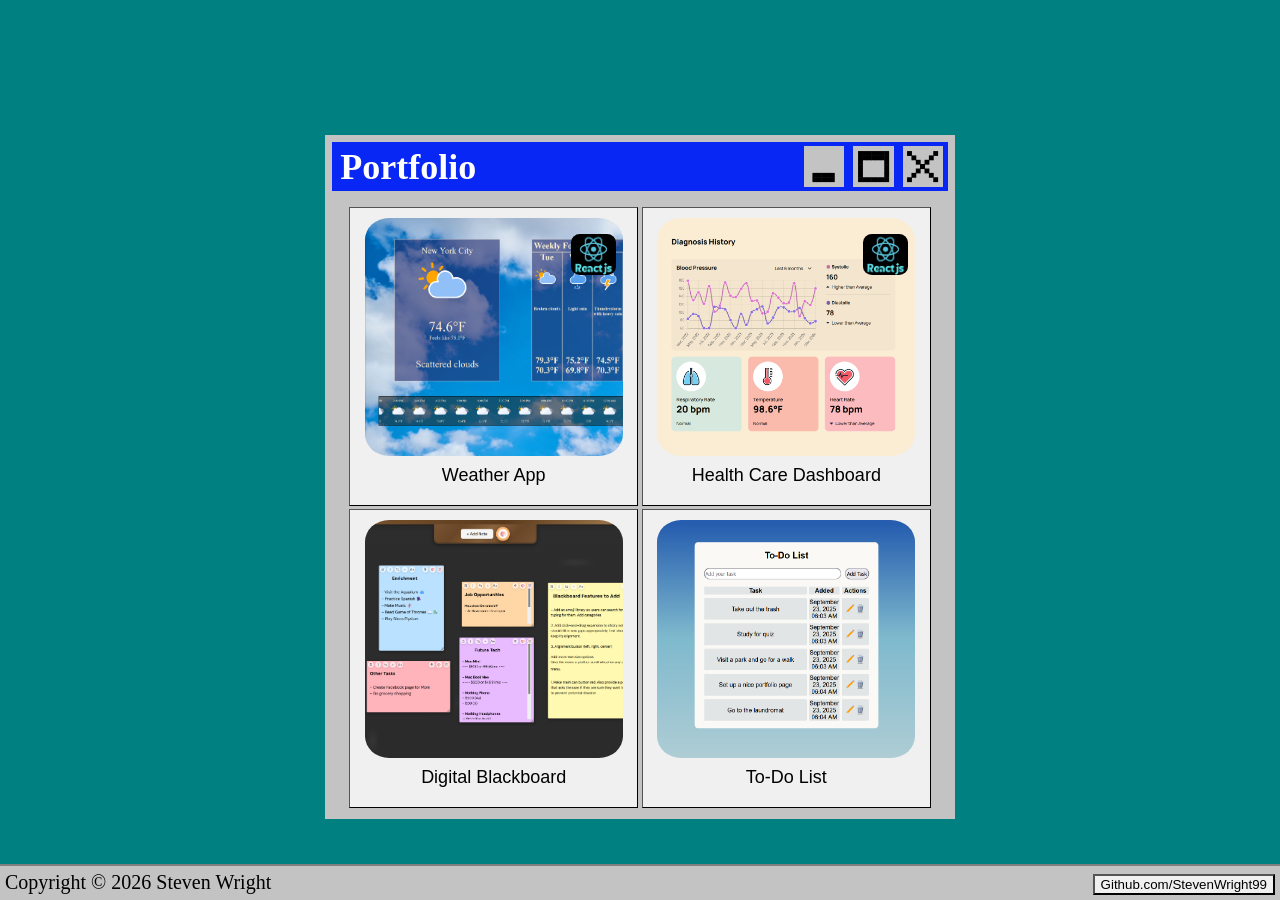
<file: index.html>
<!DOCTYPE html>
<html lang="en">

<head>
    <meta charset="UTF-8">
    <meta name="viewport" content="width=device-width, initial-scale=1.0">
    <title>Portfolio ~ Steven Wright</title>
    <link rel="stylesheet" href="index.css">
</head>

<body>
    <header></header>
    <!-- So we're gonna divide the main window into 4 sections -->
    <div id="main-window-full">
        <!-- Top -->
        <div id='main-window-top'>
            <div class='main-window-header'>
                <h1>Portfolio</h1>
                <div id='button-background3'>
                    <div class='button-all' id='minimize-button'></div>
                </div>
                <div id='button-background2'>
                    <div class='button-all' id='maximize-button'></div>
                </div>
                <div id='button-background'>
                    <div class='button-all' id='x-button'></div>
                </div>
            </div>
        </div>
        <!-- Sides -->
        <div class="main-window-sides">
            <div class='main-window-right-left' id='main-window-left'></div>
            <div class='main-window-right-left' id='main-window-right'></div>
        </div>
        <!-- Bottom -->
        <div id="main-window-bottom"></div>
        <!-- Main Content -->
        <main id="Projects-container">
            <a class="space" href="weatherAppPage.html">
                <button>
                    <div class="thumbnail-container">
                        <img class='thumbnails' src="public/weatherApp.png" alt="Weather App thumbnail">
                        <span id='proj-name'>Weather App</span>
                    </div>
                </button>
                <img class='sticker' src="public/React-icon4.png" alt="Built with React">
            </a>

            <a class="space" href="careDashboardPage.html">
                <button>
                    <div class="thumbnail-container">
                        <img class='thumbnails' src="public/healthCareDashboard.png" alt="Health Care Dashboard thumbnail">
                        <span id='proj-name'>Health Care Dashboard</span>
                    </div>
                </button>
                <img class='sticker' src="public/React-icon4.png" alt="Built with React">
            </a>

            <a class="space" href="digitalBlackboardPage.html">
                <button>
                    <div class="thumbnail-container">
                        <img class='thumbnails' src="public/digitalBlackboard.png" alt="Digital Blackboard thumbnail">
                        <span id='proj-name'>Digital Blackboard</span>
                    </div>
                </button>
            </a>

            <a class="space" href="ToDoList_Page.html">
                <button>
                    <div class="thumbnail-container">
                        <img class='thumbnails' src="public/todoListImage.png" alt="To-Do List thumbnail">
                        <span id='proj-name'>To-Do List</span>
                    </div>
                </button>
            </a>
        </main>
    </div>
    <footer id="footer">Copyright © 2026 Steven Wright
        <a id='footer-hyperlink' target="_blank" href="https://github.com/StevenWright99">
            <button>Github.com/StevenWright99</button>
        </a>
    </footer>
</body>

</html>
</file>
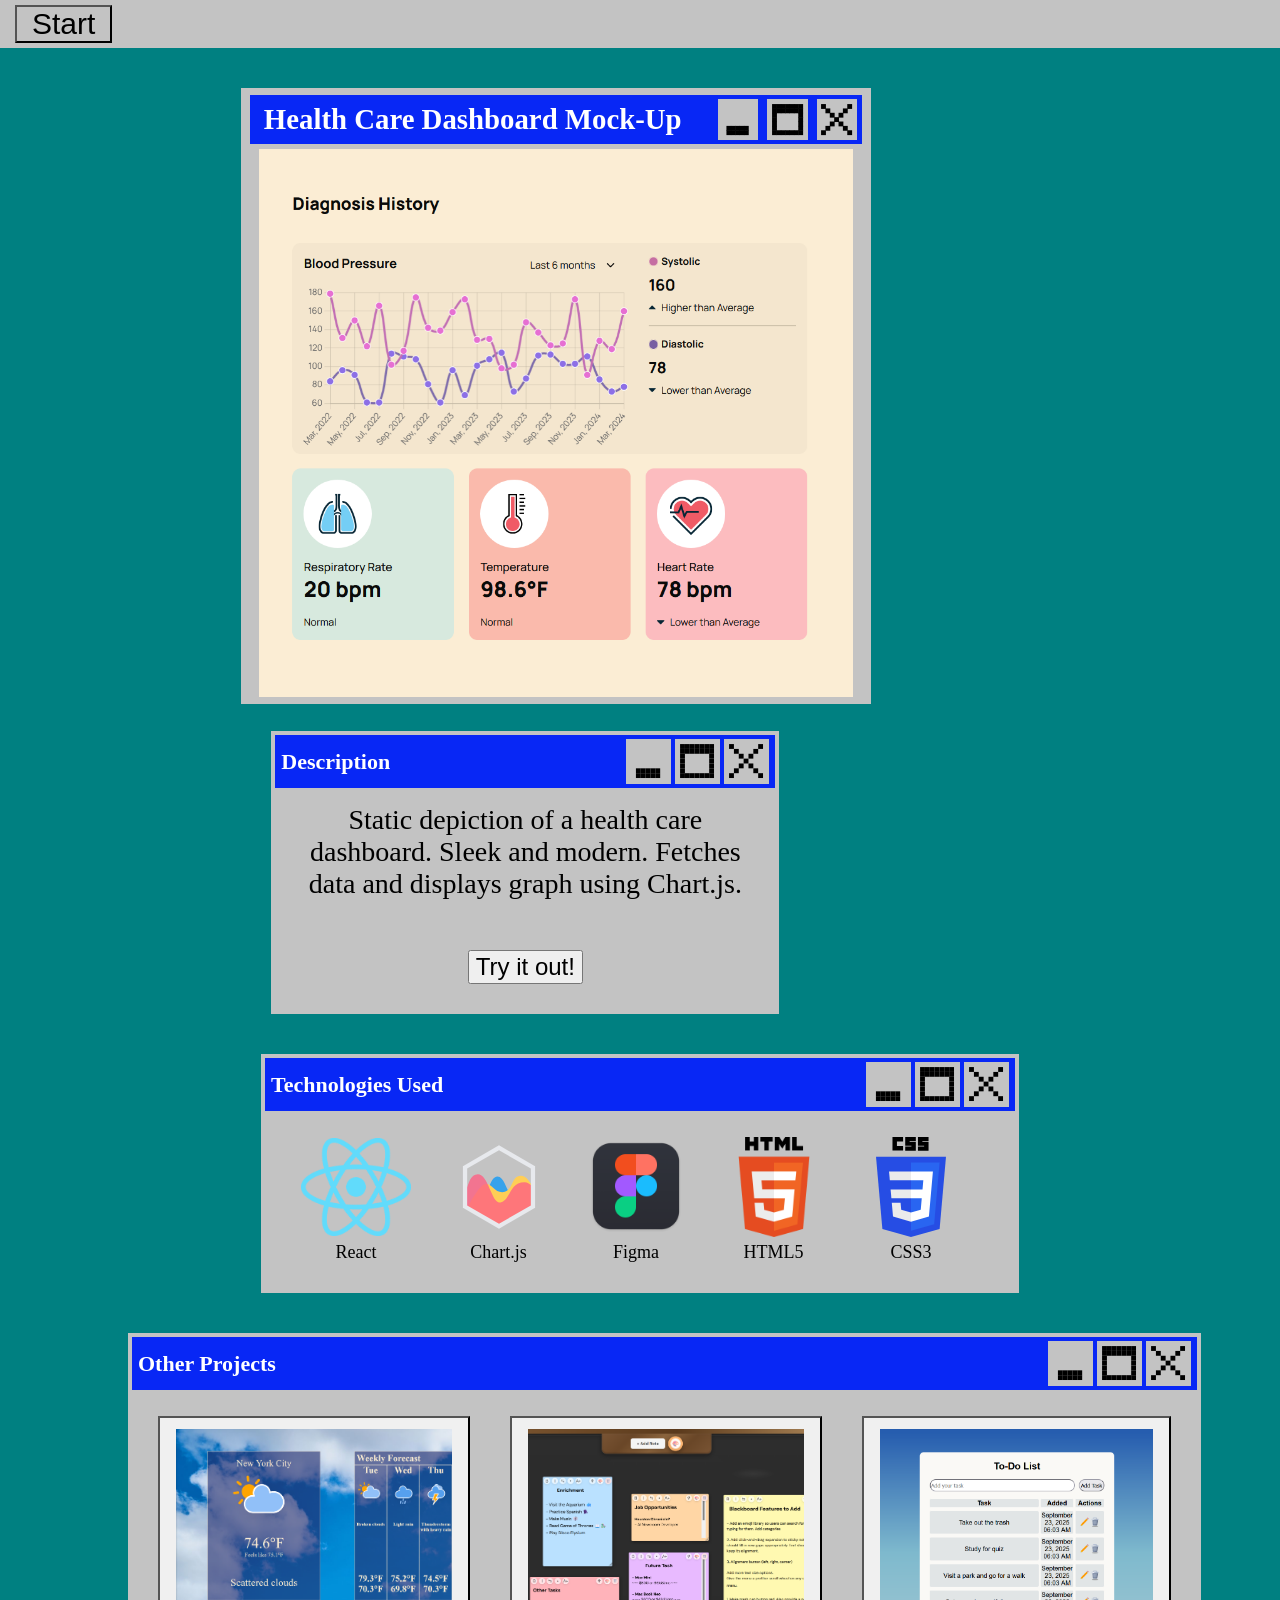
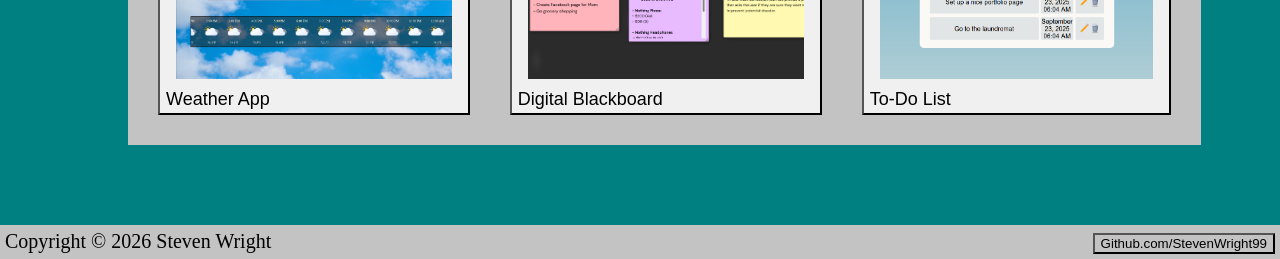
<file: careDashboardPage.html>
<!DOCTYPE html>
<html lang="en">

<head>
    <meta charset="UTF-8">
    <meta name="viewport" content="width=device-width, initial-scale=1.0">
    <title>Health Care Dashboard</title>
    <link rel="stylesheet" href="careDashboardPage.css">
</head>

<body>
    <header>
        <a id='header' href="index.html">
            <button id="home-button">Start</button>
        </a>
    </header>
    <div id='page-wrapper'>
        <div id="top-row">
            <div id="main-window-full">
                <div id='main-window-top'>
                    <div class='main-window-header'>
                        <h1>Health Care Dashboard Mock-Up</h1>
                        <div id='button-background3'>
                            <div class='button-all' id='minimize-button'></div>
                        </div>
                        <div id='button-background2'>
                            <div class='button-all' id='maximize-button'></div>
                        </div>
                        <div id='button-background'>
                            <div class='button-all' id='x-button'></div>
                        </div>
                    </div>
                </div>
                <div class="main-window-sides">
                    <div class='main-window-right-left' id='main-window-left'></div>
                    <div class='main-window-right-left' id='main-window-right'></div>
                </div>
                <div id="main-window-bottom"></div>
                <img id='main-image' src="public/healthCareDashboard.png" alt="image">
            </div>
            <div class="win98-window-blurb">
                <div class="win98-titlebar">
                    <h2 class="win98-title">Description</h2>
                    <div class="win98-buttons">
                        <div class="win98-btn-bg">
                            <div class="win98-btn minimize-btn"></div>
                        </div>
                        <div class="win98-btn-bg">
                            <div class="win98-btn maximize-btn"></div>
                        </div>
                        <div class="win98-btn-bg">
                            <div class="win98-btn x-btn"></div>
                        </div>
                    </div>
                </div>
                <div class="win98-body">
                    <div id="blurb-and-link">
                        <div id="blurb">Static depiction of a health care dashboard. Sleek and modern. Fetches data and displays graph using Chart.js.</div>
                        <a id='hyperlink' target="_blank" href="https://healthcare-dashboard-xey9.onrender.com">
                            <button id="try-it-button">Try it out!</button>
                        </a>
                    </div>
                </div>
            </div>
        </div>

        <div class="win98-window-tech">
            <div class="win98-titlebar">
                <h2 class="win98-title">Technologies Used</h2>
                <div class="win98-buttons">
                    <div class="win98-btn-bg">
                        <div class="win98-btn minimize-btn"></div>
                    </div>
                    <div class="win98-btn-bg">
                        <div class="win98-btn maximize-btn"></div>
                    </div>
                    <div class="win98-btn-bg">
                        <div class="win98-btn x-btn"></div>
                    </div>
                </div>
            </div>
            <div class="win98-body">
                <div id="tech-info">
                    <span id="tech-image-list">
                        <div class='tech-image-and-description'>
                            <img class="tech-image-master" id='react-logo' src="public/React-icon.png" alt="react-logo">
                            <span class='tech-name'>React</span>
                        </div>
                        <div class='tech-image-and-description'>
                            <img class="tech-image-master" src="public/chartjs-logo.svg" alt="chartjs-logo">
                            <span class='tech-name'>Chart.js</span>
                        </div>
                        <div class='tech-image-and-description'>
                            <img class="tech-image-master" src="public/Figma.png" alt="figma-logo">
                            <span class='tech-name'>Figma</span>
                        </div>
                        <div class='tech-image-and-description'>
                            <img class="tech-image-master" src="public/HTML5.png" alt="html-logo">
                            <span class='tech-name'>HTML5</span>
                        </div>
                        <div class='tech-image-and-description'>
                            <img class="tech-image-master" src="public/CSS3_logo.svg" alt="css-logo">
                            <span class='tech-name'>CSS3</span>
                        </div>
                    </span>
                </div>
            </div>
        </div>

        <div class="win98-window-other">
            <div class="win98-titlebar">
                <h2 class="win98-title">Other Projects</h2>
                <div class="win98-buttons">
                    <div class="win98-btn-bg">
                        <div class="win98-btn minimize-btn"></div>
                    </div>
                    <div class="win98-btn-bg">
                        <div class="win98-btn maximize-btn"></div>
                    </div>
                    <div class="win98-btn-bg">
                        <div class="win98-btn x-btn"></div>
                    </div>
                </div>
            </div>
            <div class="win98-body">
                <div id="other-projects-container">
                    <div id="other-projects-list">
                        <a class='button-link' href="weatherAppPage.html">
                            <button class="other-projects-image-container">
                                <img class="other-projects-image" src="public/weatherApp.png" alt="weather app png">
                                <span class="image-text">Weather App</span>
                            </button>
                        </a>
                        <a class='button-link' href="digitalBlackboardPage.html">
                            <button class="other-projects-image-container">
                                <img class="other-projects-image" src="public/digitalBlackboard.png" alt="digital blackboard png">
                                <span class="image-text">Digital Blackboard</span>
                            </button>
                        </a>
                        <a class='button-link' href="ToDoList_Page.html">
                            <button class="other-projects-image-container">
                                <img class="other-projects-image" src="public/todoListImage.png" alt="to-do list png">
                                <span class="image-text">To-Do List</span>
                            </button>
                        </a>
                    </div>
                </div>
            </div>
        </div>
    </div>
    <footer id="footer">Copyright © 2026 Steven Wright
        <a id='footer-hyperlink' target="_blank" href="https://github.com/StevenWright99">
            <button id="footer-button">Github.com/StevenWright99</button>
        </a>
    </footer>
</body>

</html>
</file>
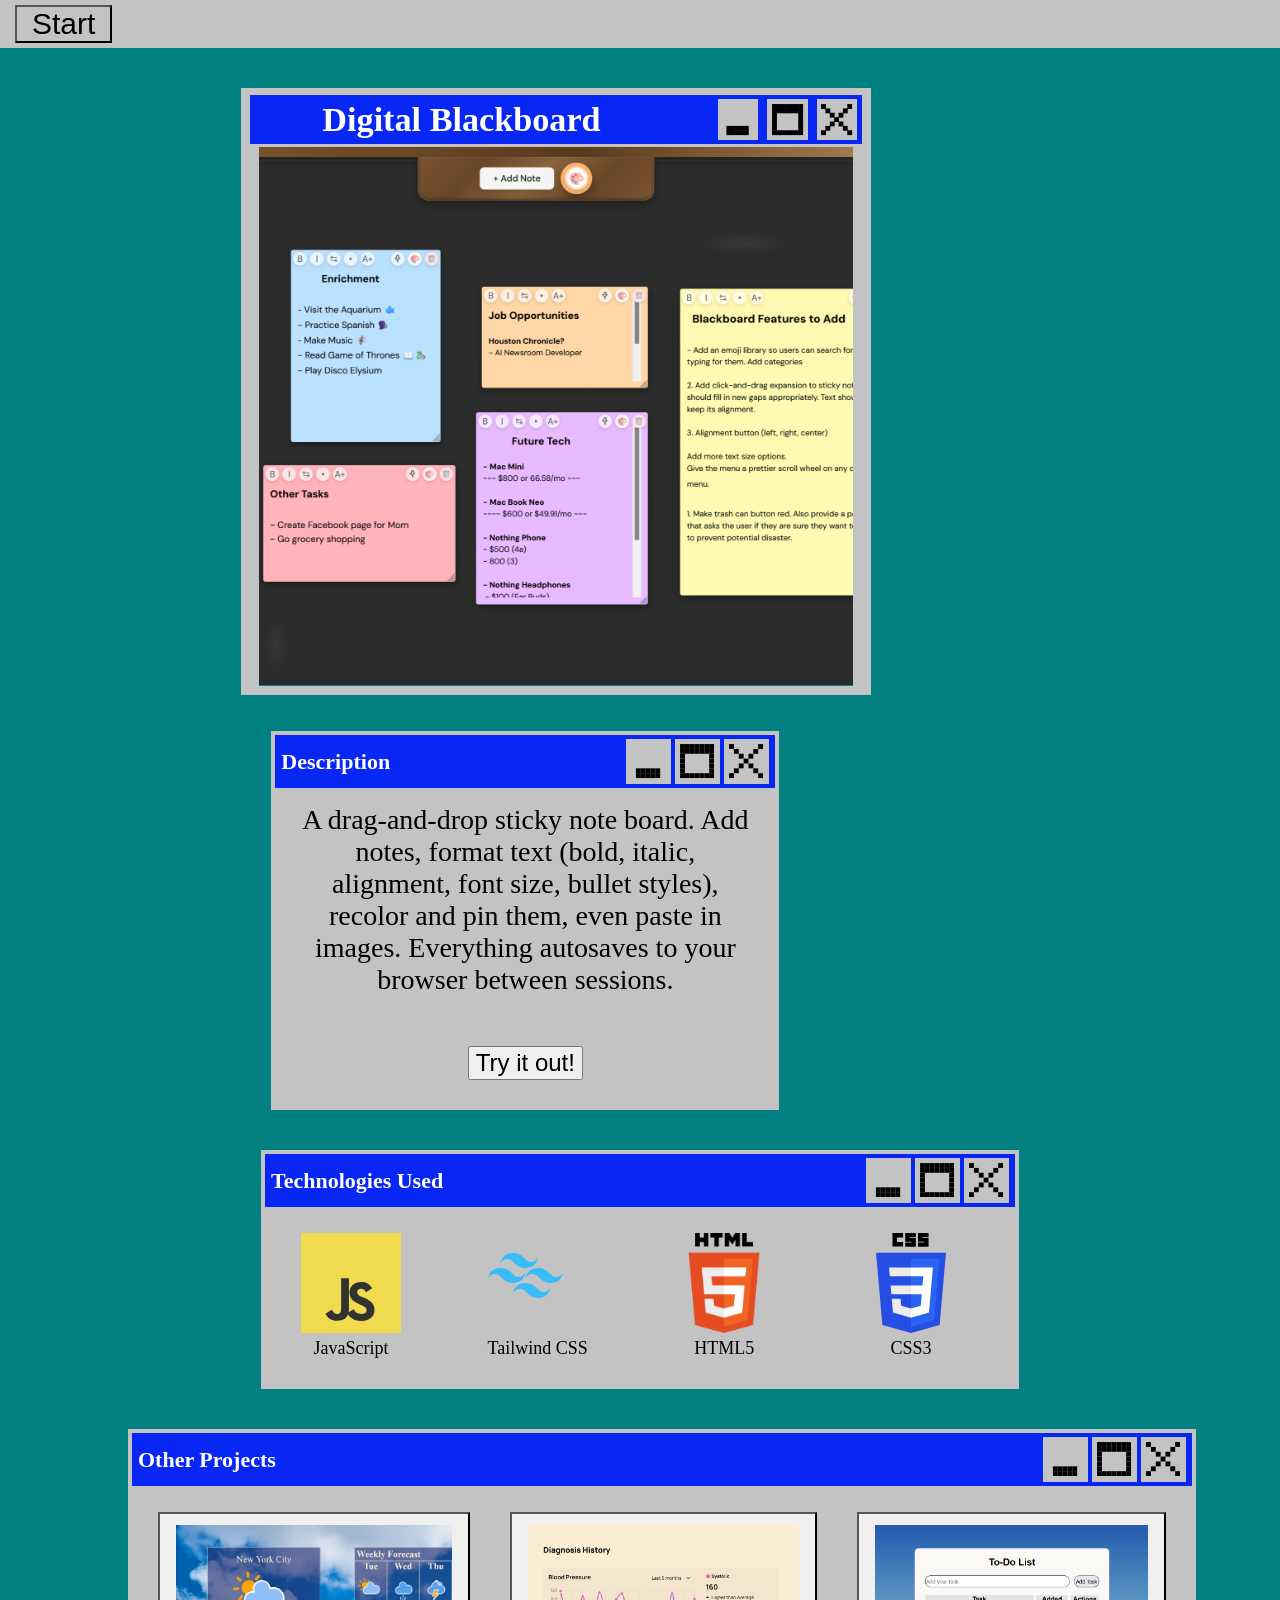
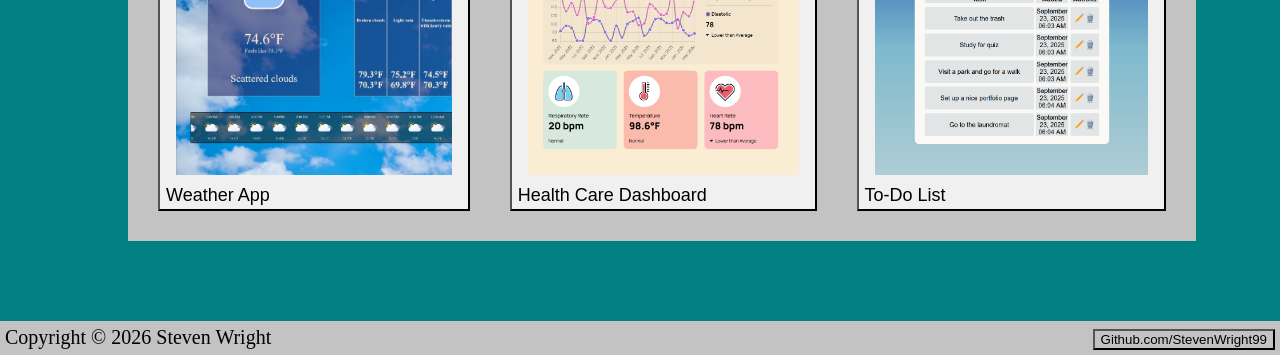
<file: digitalBlackboardPage.html>
<!DOCTYPE html>
<html lang="en">

<head>
    <meta charset="UTF-8">
    <meta name="viewport" content="width=device-width, initial-scale=1.0">
    <title>Digital Blackboard</title>
    <link rel="stylesheet" href="digitalBlackboardPage.css">
</head>

<body>
    <header>
        <a id='header' href="index.html">
            <button id="home-button">Start</button>
        </a>
    </header>
    <div id='page-wrapper'>
        <div id="top-row">
            <div id="main-window-full">
                <div id='main-window-top'>
                    <div class='main-window-header'>
                        <h1>Digital Blackboard</h1>
                        <div id='button-background3'>
                            <div class='button-all' id='minimize-button'></div>
                        </div>
                        <div id='button-background2'>
                            <div class='button-all' id='maximize-button'></div>
                        </div>
                        <div id='button-background'>
                            <div class='button-all' id='x-button'></div>
                        </div>
                    </div>
                </div>
                <div class="main-window-sides">
                    <div class='main-window-right-left' id='main-window-left'></div>
                    <div class='main-window-right-left' id='main-window-right'></div>
                </div>
                <div id="main-window-bottom"></div>
                <img id='main-image' src="public/digitalBlackboard.png" alt="image">
            </div>
            <div class="win98-window-blurb">
                <div class="win98-titlebar">
                    <h2 class="win98-title">Description</h2>
                    <div class="win98-buttons">
                        <div class="win98-btn-bg">
                            <div class="win98-btn minimize-btn"></div>
                        </div>
                        <div class="win98-btn-bg">
                            <div class="win98-btn maximize-btn"></div>
                        </div>
                        <div class="win98-btn-bg">
                            <div class="win98-btn x-btn"></div>
                        </div>
                    </div>
                </div>
                <div class="win98-body">
                    <div id="blurb-and-link">
                        <div id="blurb">A drag-and-drop sticky note board. Add notes, format text (bold, italic, alignment, font size, bullet styles), recolor and pin them, even paste in images. Everything autosaves to your browser between sessions.
                        </div>
                        <a id='hyperlink' target="_blank" href="https://digital-blackboard.onrender.com/">
                            <button id="try-it-button">Try it out!</button>
                        </a>
                    </div>
                </div>
            </div>
        </div>

        <div class="win98-window-tech">
            <div class="win98-titlebar">
                <h2 class="win98-title">Technologies Used</h2>
                <div class="win98-buttons">
                    <div class="win98-btn-bg">
                        <div class="win98-btn minimize-btn"></div>
                    </div>
                    <div class="win98-btn-bg">
                        <div class="win98-btn maximize-btn"></div>
                    </div>
                    <div class="win98-btn-bg">
                        <div class="win98-btn x-btn"></div>
                    </div>
                </div>
            </div>
            <div class="win98-body">
                <div id="tech-info">
                    <span id="tech-image-list">
                        <div class='tech-image-and-description'>
                            <img class="tech-image-master" src="public/JavaScript-logo.svg" alt="javascript-logo">
                            <span class='tech-name'>JavaScript</span>
                        </div>
                        <div class='tech-image-and-description'>
                            <img class="tech-image-master" src="public/tailwindcss-logo.svg" alt="tailwindcss-logo">
                            <span class='tech-name'>Tailwind CSS</span>
                        </div>
                        <div class='tech-image-and-description'>
                            <img class="tech-image-master" src="public/HTML5.png" alt="html-logo">
                            <span class='tech-name'>HTML5</span>
                        </div>
                        <div class='tech-image-and-description'>
                            <img class="tech-image-master" src="public/CSS3_logo.svg" alt="css-logo">
                            <span class='tech-name'>CSS3</span>
                        </div>
                    </span>
                </div>
            </div>
        </div>

        <div class="win98-window-other">
            <div class="win98-titlebar">
                <h2 class="win98-title">Other Projects</h2>
                <div class="win98-buttons">
                    <div class="win98-btn-bg">
                        <div class="win98-btn minimize-btn"></div>
                    </div>
                    <div class="win98-btn-bg">
                        <div class="win98-btn maximize-btn"></div>
                    </div>
                    <div class="win98-btn-bg">
                        <div class="win98-btn x-btn"></div>
                    </div>
                </div>
            </div>
            <div class="win98-body">
                <div id="other-projects-container">
                    <div id="other-projects-list">
                        <a class='button-link' href="weatherAppPage.html">
                            <button class="other-projects-image-container">
                                <img class="other-projects-image" src="public/weatherApp.png" alt="weather app png">
                                <span class="image-text">Weather App</span>
                            </button>
                        </a>
                        <a class='button-link' href="careDashboardPage.html">
                            <button class="other-projects-image-container">
                                <img class="other-projects-image" src="public/healthCareDashboard.png" alt="health care dashboard png">
                                <span class="image-text">Health Care Dashboard</span>
                            </button>
                        </a>
                        <a class='button-link' href="ToDoList_Page.html">
                            <button class="other-projects-image-container">
                                <img class="other-projects-image" src="public/todoListImage.png" alt="to-do list png">
                                <span class="image-text">To-Do List</span>
                            </button>
                        </a>
                    </div>
                </div>
            </div>
        </div>
    </div>
    <footer id="footer">Copyright © 2026 Steven Wright
        <a id='footer-hyperlink' target="_blank" href="https://github.com/StevenWright99">
            <button id="footer-button">Github.com/StevenWright99</button>
        </a>
    </footer>
</body>

</html>
</file>
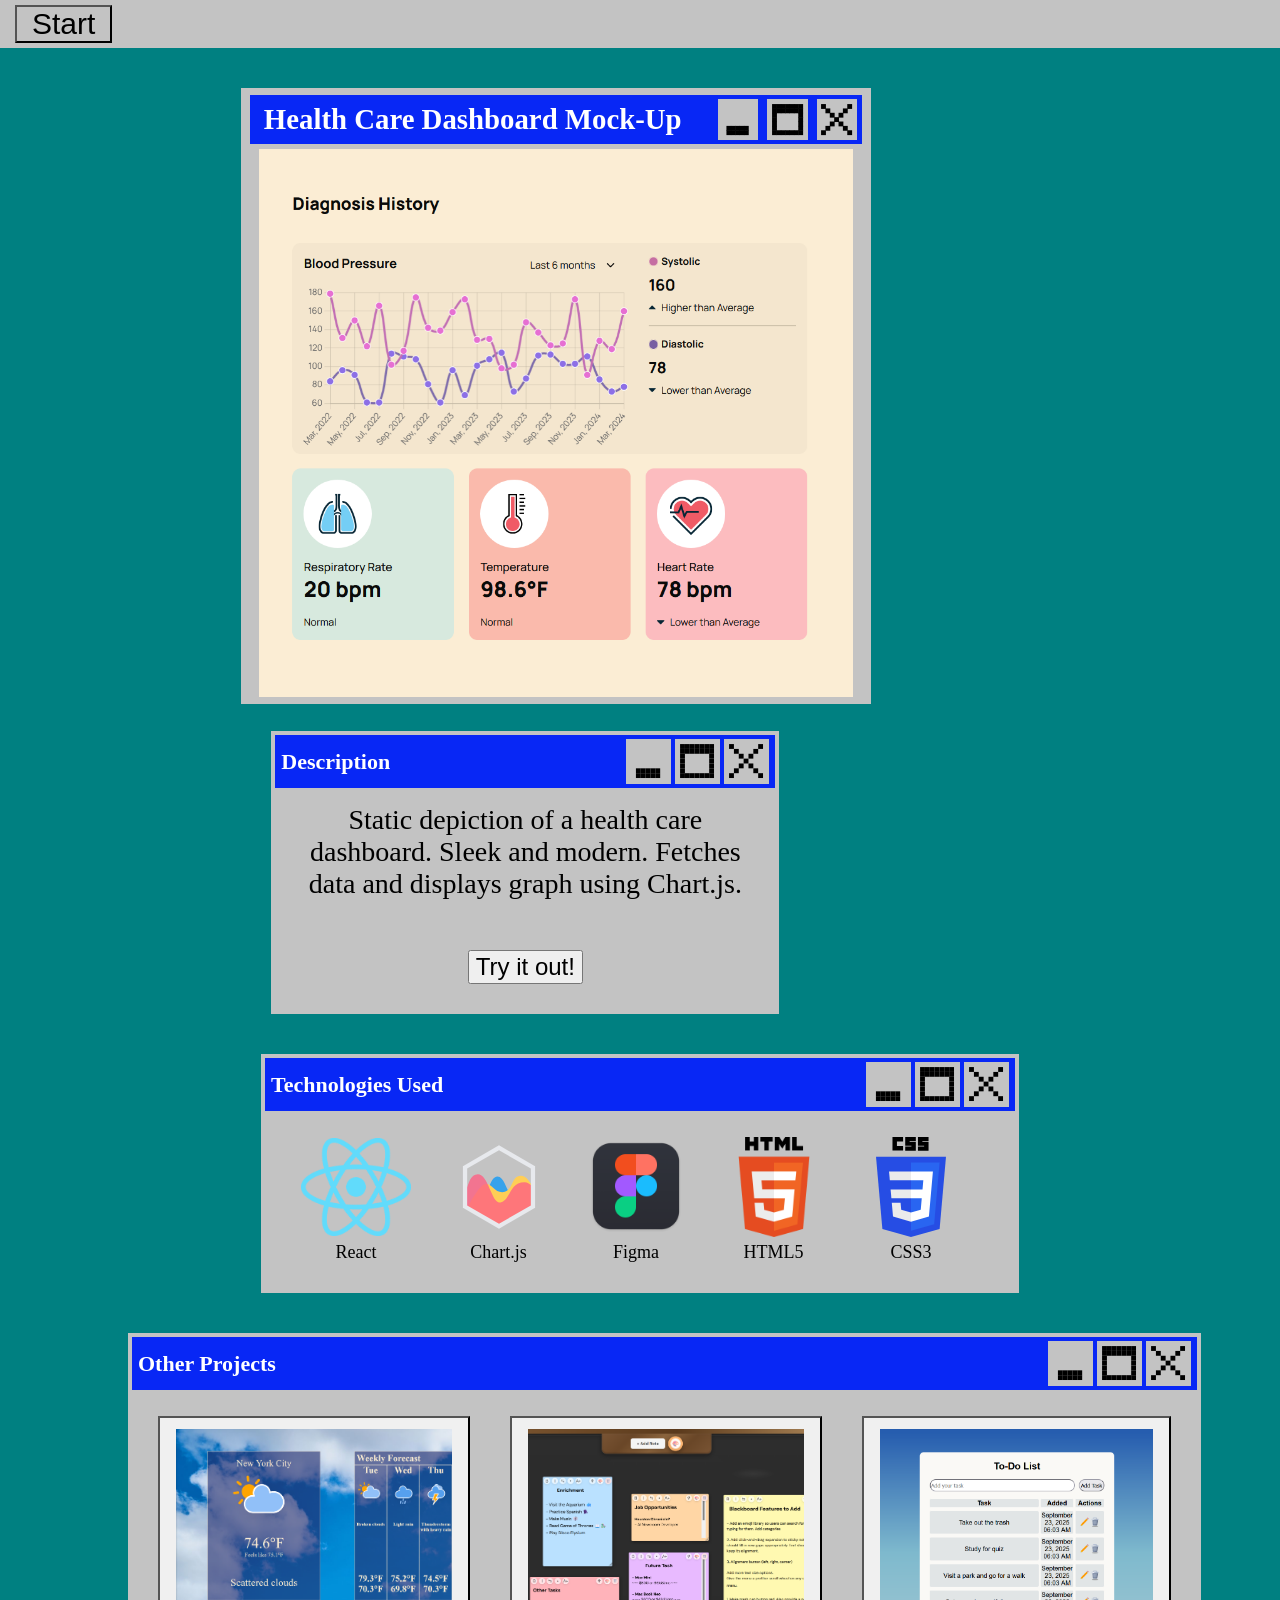
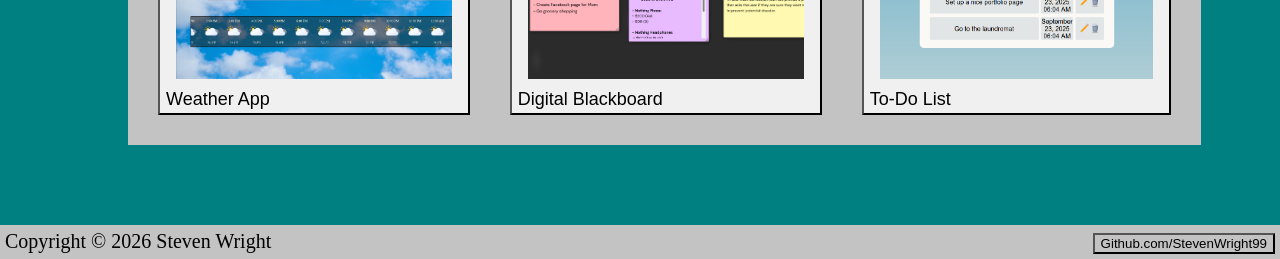
<file: healthCareDashboardPage.html>
<!DOCTYPE html>
<html lang="en">

<head>
    <meta charset="UTF-8">
    <meta name="viewport" content="width=device-width, initial-scale=1.0">
    <title>Health Care Dashboard</title>
    <link rel="stylesheet" href="healthCareDashboardPage.css">
</head>

<body>
    <header>
        <a id='header' href="index.html">
            <button id="home-button">Start</button>
        </a>
    </header>
    <div id='page-wrapper'>
        <div id="top-row">
            <div id="main-window-full">
                <div id='main-window-top'>
                    <div class='main-window-header'>
                        <h1>Health Care Dashboard Mock-Up</h1>
                        <div id='button-background3'>
                            <div class='button-all' id='minimize-button'></div>
                        </div>
                        <div id='button-background2'>
                            <div class='button-all' id='maximize-button'></div>
                        </div>
                        <div id='button-background'>
                            <div class='button-all' id='x-button'></div>
                        </div>
                    </div>
                </div>
                <div class="main-window-sides">
                    <div class='main-window-right-left' id='main-window-left'></div>
                    <div class='main-window-right-left' id='main-window-right'></div>
                </div>
                <div id="main-window-bottom"></div>
                <img id='main-image' src="public/healthCareDashboard.png" alt="image">
            </div>
            <div class="win98-window-blurb">
                <div class="win98-titlebar">
                    <h2 class="win98-title">Description</h2>
                    <div class="win98-buttons">
                        <div class="win98-btn-bg">
                            <div class="win98-btn minimize-btn"></div>
                        </div>
                        <div class="win98-btn-bg">
                            <div class="win98-btn maximize-btn"></div>
                        </div>
                        <div class="win98-btn-bg">
                            <div class="win98-btn x-btn"></div>
                        </div>
                    </div>
                </div>
                <div class="win98-body">
                    <div id="blurb-and-link">
                        <div id="blurb">Static depiction of a health care dashboard. Sleek and modern. Fetches data and displays graph using Chart.js.</div>
                        <a id='hyperlink' target="_blank" href="https://healthcare-dashboard-xey9.onrender.com">
                            <button id="try-it-button">Try it out!</button>
                        </a>
                    </div>
                </div>
            </div>
        </div>

        <div class="win98-window-tech">
            <div class="win98-titlebar">
                <h2 class="win98-title">Technologies Used</h2>
                <div class="win98-buttons">
                    <div class="win98-btn-bg">
                        <div class="win98-btn minimize-btn"></div>
                    </div>
                    <div class="win98-btn-bg">
                        <div class="win98-btn maximize-btn"></div>
                    </div>
                    <div class="win98-btn-bg">
                        <div class="win98-btn x-btn"></div>
                    </div>
                </div>
            </div>
            <div class="win98-body">
                <div id="tech-info">
                    <span id="tech-image-list">
                        <div class='tech-image-and-description'>
                            <img class="tech-image-master" id='react-logo' src="public/React-icon.png" alt="react-logo">
                            <span class='tech-name'>React</span>
                        </div>
                        <div class='tech-image-and-description'>
                            <img class="tech-image-master" src="public/chartjs-logo.svg" alt="chartjs-logo">
                            <span class='tech-name'>Chart.js</span>
                        </div>
                        <div class='tech-image-and-description'>
                            <img class="tech-image-master" src="public/Figma.png" alt="figma-logo">
                            <span class='tech-name'>Figma</span>
                        </div>
                        <div class='tech-image-and-description'>
                            <img class="tech-image-master" src="public/HTML5.png" alt="html-logo">
                            <span class='tech-name'>HTML5</span>
                        </div>
                        <div class='tech-image-and-description'>
                            <img class="tech-image-master" src="public/CSS3_logo.svg" alt="css-logo">
                            <span class='tech-name'>CSS3</span>
                        </div>
                    </span>
                </div>
            </div>
        </div>

        <div class="win98-window-other">
            <div class="win98-titlebar">
                <h2 class="win98-title">Other Projects</h2>
                <div class="win98-buttons">
                    <div class="win98-btn-bg">
                        <div class="win98-btn minimize-btn"></div>
                    </div>
                    <div class="win98-btn-bg">
                        <div class="win98-btn maximize-btn"></div>
                    </div>
                    <div class="win98-btn-bg">
                        <div class="win98-btn x-btn"></div>
                    </div>
                </div>
            </div>
            <div class="win98-body">
                <div id="other-projects-container">
                    <div id="other-projects-list">
                        <a class='button-link' href="weatherAppPage.html">
                            <button class="other-projects-image-container">
                                <img class="other-projects-image" src="public/weatherApp.png" alt="weather app png">
                                <span class="image-text">Weather App</span>
                            </button>
                        </a>
                        <a class='button-link' href="digitalBlackboardPage.html">
                            <button class="other-projects-image-container">
                                <img class="other-projects-image" src="public/digitalBlackboard.png" alt="digital blackboard png">
                                <span class="image-text">Digital Blackboard</span>
                            </button>
                        </a>
                        <a class='button-link' href="ToDoList_Page.html">
                            <button class="other-projects-image-container">
                                <img class="other-projects-image" src="public/todoListImage.png" alt="to-do list png">
                                <span class="image-text">To-Do List</span>
                            </button>
                        </a>
                    </div>
                </div>
            </div>
        </div>
    </div>
    <footer id="footer">Copyright © 2026 Steven Wright
        <a id='footer-hyperlink' target="_blank" href="https://github.com/StevenWright99">
            <button id="footer-button">Github.com/StevenWright99</button>
        </a>
    </footer>
</body>

</html>
</file>
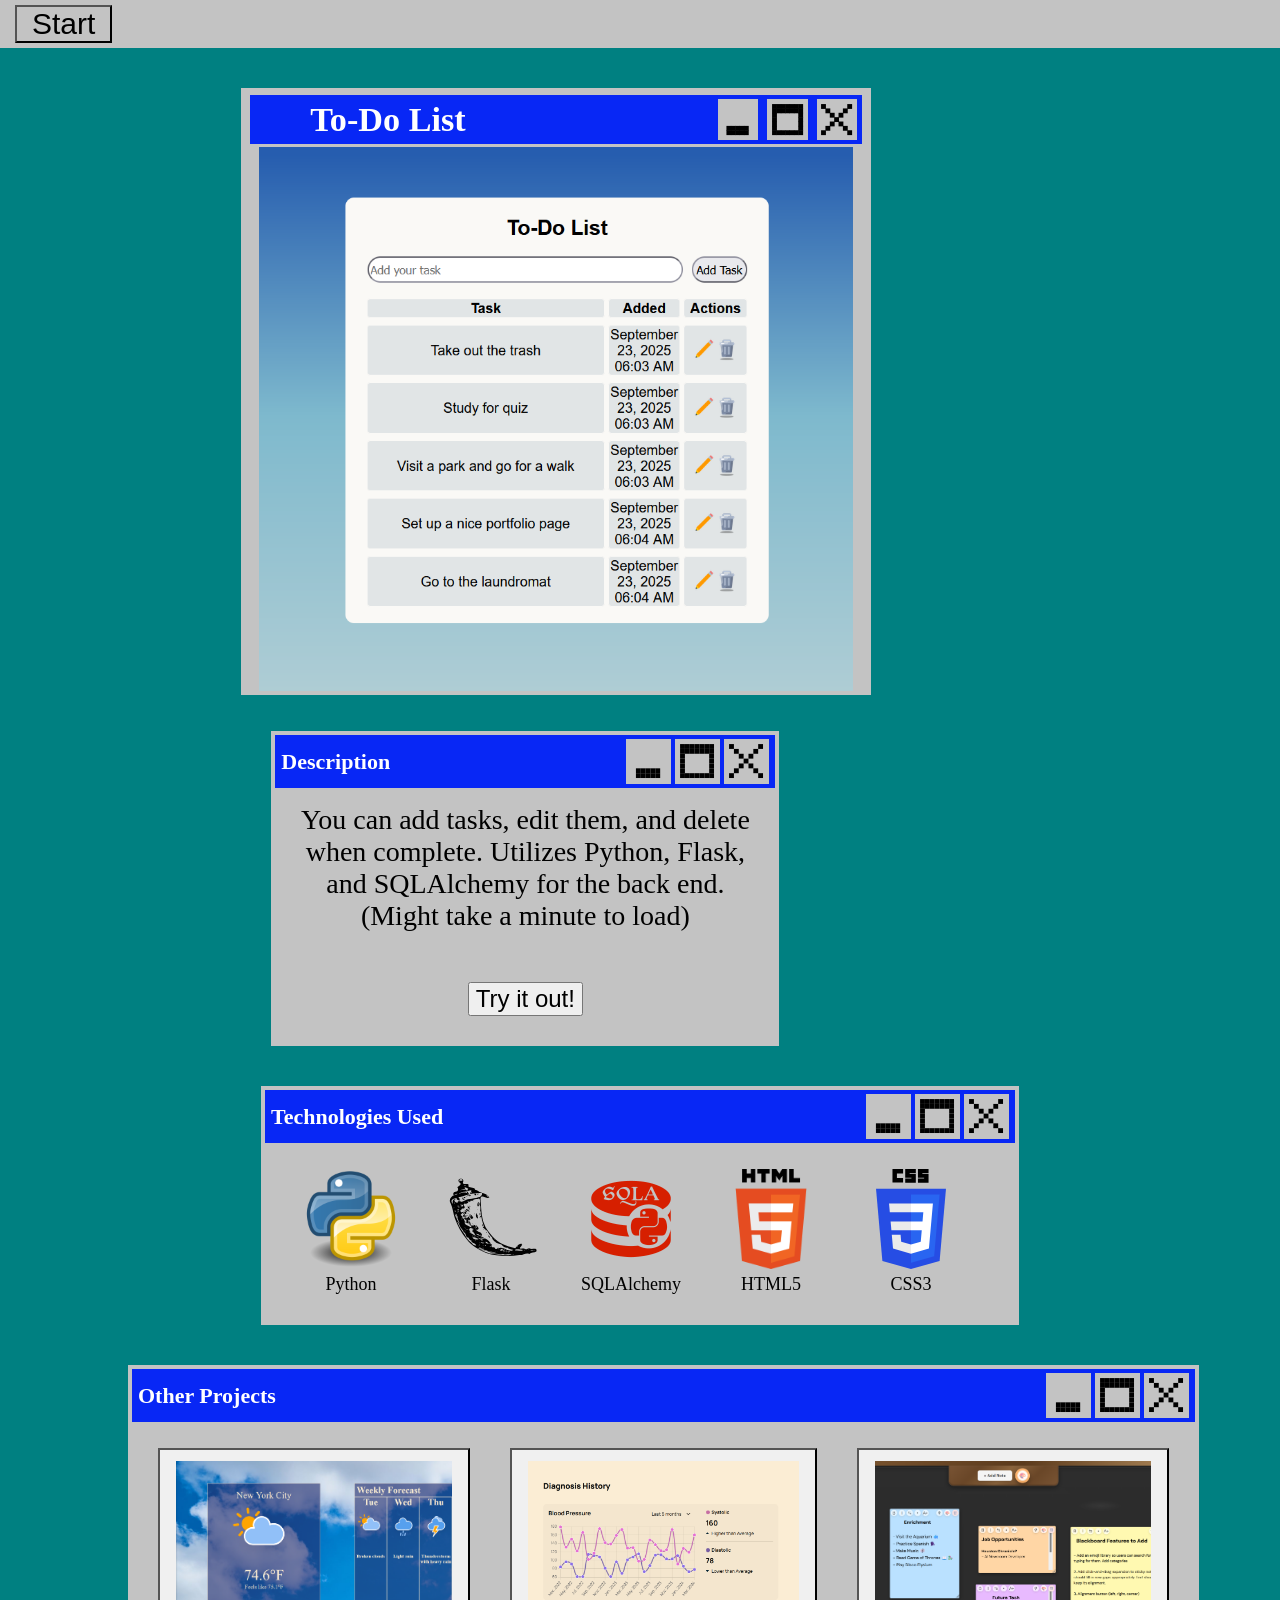
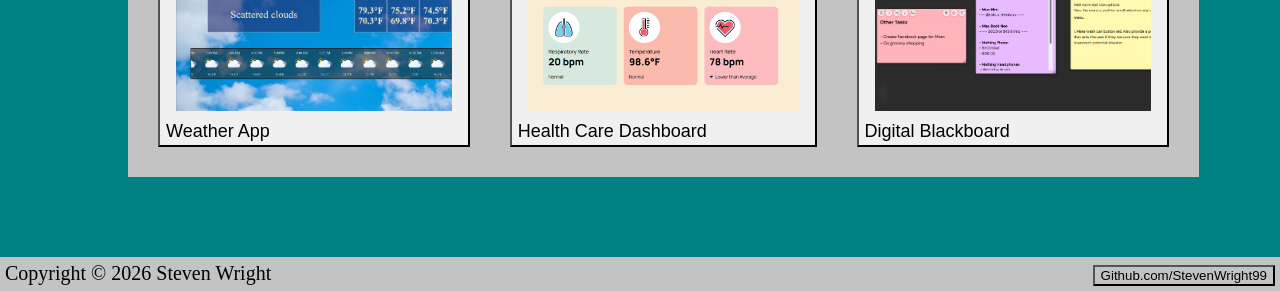
<file: ToDoList_Page.html>
<!DOCTYPE html>
<html lang="en">

<head>
    <meta charset="UTF-8">
    <meta name="viewport" content="width=device-width, initial-scale=1.0">
    <title>To-Do List</title>
    <link rel="stylesheet" href="ToDoList_Page.css">
</head>

<body>
    <header>
        <a id='header' href="index.html">
            <button id="home-button">Start</button>
        </a>
    </header>
    <div id='page-wrapper'>
        <div id="top-row">
            <div id="main-window-full">
                <div id='main-window-top'>
                    <div class='main-window-header'>
                        <h1>To-Do List</h1>
                        <div id='button-background3'>
                            <div class='button-all' id='minimize-button'></div>
                        </div>
                        <div id='button-background2'>
                            <div class='button-all' id='maximize-button'></div>
                        </div>
                        <div id='button-background'>
                            <div class='button-all' id='x-button'></div>
                        </div>
                    </div>
                </div>
                <div class="main-window-sides">
                    <div class='main-window-right-left' id='main-window-left'></div>
                    <div class='main-window-right-left' id='main-window-right'></div>
                </div>
                <div id="main-window-bottom"></div>
                <img id='main-image' src="public/todoListImage.png" alt="image">
            </div>
            <div class="win98-window-blurb">
                <div class="win98-titlebar">
                    <h2 class="win98-title">Description</h2>
                    <div class="win98-buttons">
                        <div class="win98-btn-bg">
                            <div class="win98-btn minimize-btn"></div>
                        </div>
                        <div class="win98-btn-bg">
                            <div class="win98-btn maximize-btn"></div>
                        </div>
                        <div class="win98-btn-bg">
                            <div class="win98-btn x-btn"></div>
                        </div>
                    </div>
                </div>
                <div class="win98-body">
                    <div id="blurb-and-link">
                        <div id="blurb">You can add tasks, edit them, and delete when complete. Utilizes Python, Flask, and  SQLAlchemy for the back end. (Might take a minute to load)</div>
                        <a id='hyperlink' target="_blank" href="https://taskmaster-uogu.onrender.com">
                            <button id="try-it-button">Try it out!</button>
                        </a>
                    </div>
                </div>
            </div>
        </div>

        <div class="win98-window-tech">
            <div class="win98-titlebar">
                <h2 class="win98-title">Technologies Used</h2>
                <div class="win98-buttons">
                    <div class="win98-btn-bg">
                        <div class="win98-btn minimize-btn"></div>
                    </div>
                    <div class="win98-btn-bg">
                        <div class="win98-btn maximize-btn"></div>
                    </div>
                    <div class="win98-btn-bg">
                        <div class="win98-btn x-btn"></div>
                    </div>
                </div>
            </div>
            <div class="win98-body">
                <div id="tech-info">
                    <span id="tech-image-list">
                        <div class='tech-image-and-description'>
                            <img class="tech-image-master" src="public/Python.png" alt="python-logo">
                            <span class='tech-name'>Python</span>
                        </div>
                        <div class='tech-image-and-description'>
                            <img class="tech-image-master" src="public/Flask.svg" alt="flask-logo">
                            <span class='tech-name'>Flask</span>
                        </div>
                        <div class='tech-image-and-description'>
                            <img class="tech-image-master" src="public/sqlalchemy.png" alt="sqlalchemy-logo">
                            <span class='tech-name'>SQLAlchemy</span>
                        </div>
                        <div class='tech-image-and-description'>
                            <img class="tech-image-master" src="public/HTML5.png" alt="html-logo">
                            <span class='tech-name'>HTML5</span>
                        </div>
                        <div class='tech-image-and-description'>
                            <img class="tech-image-master" src="public/CSS3_logo.svg" alt="css-logo">
                            <span class='tech-name'>CSS3</span>
                        </div>
                    </span>
                </div>
            </div>
        </div>

        <div class="win98-window-other">
            <div class="win98-titlebar">
                <h2 class="win98-title">Other Projects</h2>
                <div class="win98-buttons">
                    <div class="win98-btn-bg">
                        <div class="win98-btn minimize-btn"></div>
                    </div>
                    <div class="win98-btn-bg">
                        <div class="win98-btn maximize-btn"></div>
                    </div>
                    <div class="win98-btn-bg">
                        <div class="win98-btn x-btn"></div>
                    </div>
                </div>
            </div>
            <div class="win98-body">
                <div id="other-projects-container">
                    <div id="other-projects-list">
                        <a class='button-link' href="weatherAppPage.html">
                            <button class="other-projects-image-container">
                                <img class="other-projects-image" src="public/weatherApp.png" alt="weather app png">
                                <span class="image-text">Weather App</span>
                            </button>
                        </a>
                        <a class='button-link' href="careDashboardPage.html">
                            <button class="other-projects-image-container">
                                <img class="other-projects-image" src="public/healthCareDashboard.png" alt="health care dashboard png">
                                <span class="image-text">Health Care Dashboard</span>
                            </button>
                        </a>
                        <a class='button-link' href="digitalBlackboardPage.html">
                            <button class="other-projects-image-container">
                                <img class="other-projects-image" src="public/digitalBlackboard.png" alt="digital blackboard png">
                                <span class="image-text">Digital Blackboard</span>
                            </button>
                        </a>
                    </div>
                </div>
            </div>
        </div>
    </div>
    <footer id="footer">Copyright © 2026 Steven Wright
        <a id='footer-hyperlink' target="_blank" href="https://github.com/StevenWright99">
            <button id="footer-button">Github.com/StevenWright99</button>
        </a>
    </footer>
</body>

</html>
</file>
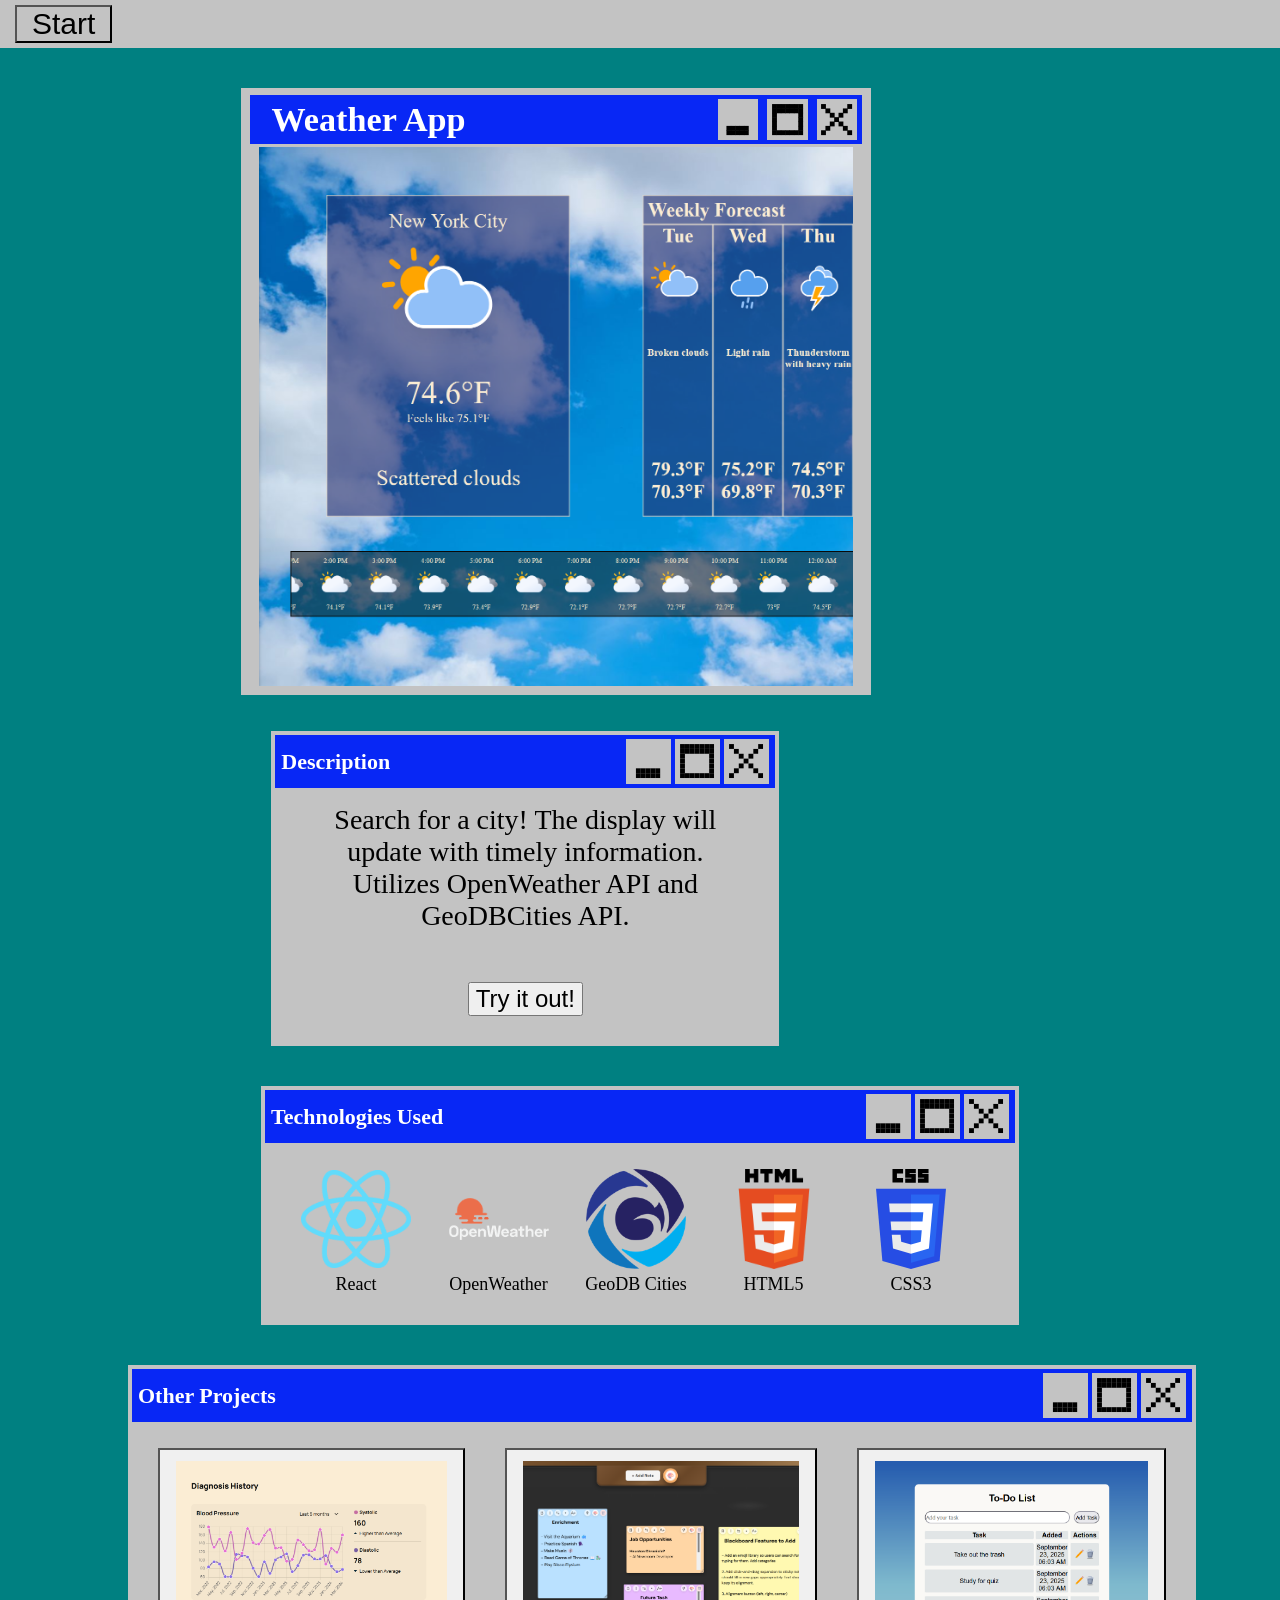
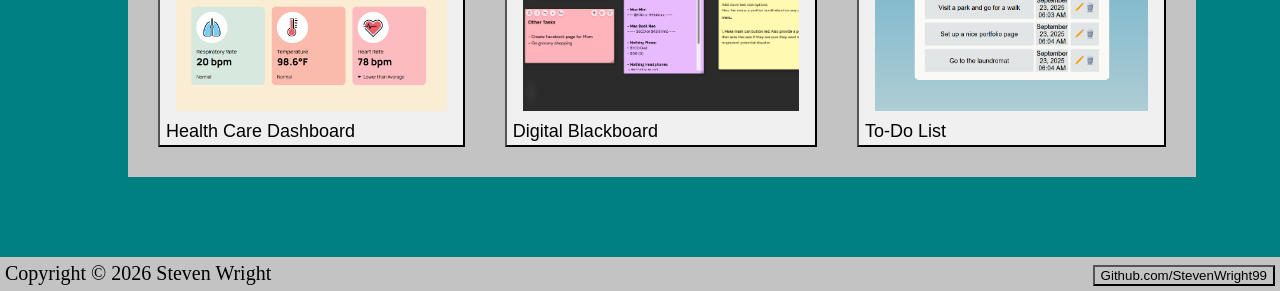
<file: weatherAppPage.html>
<!DOCTYPE html>
<html lang="en">

<head>
    <meta charset="UTF-8">
    <meta name="viewport" content="width=device-width, initial-scale=1.0">
    <title>Weather App</title>
    <link rel="stylesheet" href="weatherAppPage.css">
</head>

<body>
    <header>
        <a id='header' href="index.html">
            <button id="home-button">Start</button>
        </a>
    </header>
    <div id='page-wrapper'>
        <div id="top-row">
            <div id="main-window-full">
                <div id='main-window-top'>
                    <div class='main-window-header'>
                        <h1>Weather App</h1>
                        <div id='button-background3'>
                            <div class='button-all' id='minimize-button'></div>
                        </div>
                        <div id='button-background2'>
                            <div class='button-all' id='maximize-button'></div>
                        </div>
                        <div id='button-background'>
                            <div class='button-all' id='x-button'></div>
                        </div>
                    </div>
                </div>
                <div class="main-window-sides">
                    <div class='main-window-right-left' id='main-window-left'></div>
                    <div class='main-window-right-left' id='main-window-right'></div>
                </div>
                <div id="main-window-bottom"></div>
                <img id='main-image' src="public/weatherApp.png" alt="image">
            </div>
            <div class="win98-window-blurb">
                <div class="win98-titlebar">
                    <h2 class="win98-title">Description</h2>
                    <div class="win98-buttons">
                        <div class="win98-btn-bg">
                            <div class="win98-btn minimize-btn"></div>
                        </div>
                        <div class="win98-btn-bg">
                            <div class="win98-btn maximize-btn"></div>
                        </div>
                        <div class="win98-btn-bg">
                            <div class="win98-btn x-btn"></div>
                        </div>
                    </div>
                </div>
                <div class="win98-body">
                    <div id="blurb-and-link">
                        <div id="blurb">Search for a city! The display will update with timely
                            information. Utilizes OpenWeather API and GeoDBCities API.
                        </div>
                        <a id='hyperlink' target="_blank" href="https://vaporwave-weather-app.onrender.com">
                            <button id="try-it-button">Try it out!</button>
                        </a>
                    </div>
                </div>
            </div>
        </div>

        <div class="win98-window-tech">
            <div class="win98-titlebar">
                <h2 class="win98-title">Technologies Used</h2>
                <div class="win98-buttons">
                    <div class="win98-btn-bg">
                        <div class="win98-btn minimize-btn"></div>
                    </div>
                    <div class="win98-btn-bg">
                        <div class="win98-btn maximize-btn"></div>
                    </div>
                    <div class="win98-btn-bg">
                        <div class="win98-btn x-btn"></div>
                    </div>
                </div>
            </div>
            <div class="win98-body">
                <div id="tech-info">
                    <span id="tech-image-list">
                        <div class='tech-image-and-description'>
                            <img class="tech-image-master" id='react-logo' src="public/React-icon.png" alt="react-logo">
                            <span class='tech-name'>React</span>
                        </div>
                        <div class='tech-image-and-description'>
                            <img class="tech-image-master" src="public/openweather.png" alt="openweather-logo">
                            <span class='tech-name'>OpenWeather</span>
                        </div>
                        <div class='tech-image-and-description'>
                            <img class="tech-image-master" src="public/geoDBCities.png" alt="geodb-logo">
                            <span class='tech-name'>GeoDB Cities</span>
                        </div>
                        <div class='tech-image-and-description'>
                            <img class="tech-image-master" src="public/HTML5.png" alt="html-logo">
                            <span class='tech-name'>HTML5</span>
                        </div>
                        <div class='tech-image-and-description'>
                            <img class="tech-image-master" src="public/CSS3_logo.svg" alt="css-logo">
                            <span class='tech-name'>CSS3</span>
                        </div>
                    </span>
                </div>
            </div>
        </div>

        <div class="win98-window-other">
            <div class="win98-titlebar">
                <h2 class="win98-title">Other Projects</h2>
                <div class="win98-buttons">
                    <div class="win98-btn-bg">
                        <div class="win98-btn minimize-btn"></div>
                    </div>
                    <div class="win98-btn-bg">
                        <div class="win98-btn maximize-btn"></div>
                    </div>
                    <div class="win98-btn-bg">
                        <div class="win98-btn x-btn"></div>
                    </div>
                </div>
            </div>
            <div class="win98-body">
                <div id="other-projects-container">
                    <div id="other-projects-list">
                        <a class='button-link' href="careDashboardPage.html">
                            <button class="other-projects-image-container">
                                <img class="other-projects-image" src="public/healthCareDashboard.png" alt="health care dashboard png">
                                <span class="image-text">Health Care Dashboard</span>
                            </button>
                        </a>
                        <a class='button-link' href="digitalBlackboardPage.html">
                            <button class="other-projects-image-container">
                                <img class="other-projects-image" src="public/digitalBlackboard.png" alt="digital blackboard png">
                                <span class="image-text">Digital Blackboard</span>
                            </button>
                        </a>
                        <a class='button-link' href="ToDoList_Page.html">
                            <button class="other-projects-image-container">
                                <img class="other-projects-image" src="public/todoListImage.png" alt="to-do list png">
                                <span class="image-text">To-Do List</span>
                            </button>
                        </a>
                    </div>
                </div>
            </div>
        </div>
    </div>
    <footer id="footer">Copyright © 2026 Steven Wright
        <a id='footer-hyperlink' target="_blank" href="https://github.com/StevenWright99">
            <button id="footer-button">Github.com/StevenWright99</button>
        </a>
    </footer>
</body>
</html>
</file>
<file: index.css>
html {
    background-color: #008081;
    height: 100%;
    --window-width: clamp(700px, 20.7vw + 410px, 940px);
}
body{
    margin: 0;
    min-height: 100vh;
    display: flex;
    flex-direction: column;
}
h1{
    color: white;
    position: relative;
    right: calc(var(--window-width) - 316px);
    font-size: 40px;
}

#Projects-container {
    display: flex;
    margin: auto;
    position: relative;
    margin-top: -690px;
    flex-wrap: wrap;
    justify-content: center;
    width: calc(var(--window-width) - 40px);
    padding: 8px;
    background-color: #c3c3c3;
}

.thumbnails {
    width: 287px;
    margin: 0;
    padding: 10px;
    overflow: hidden;
    border-radius: 12%;
    height: 280px;
}

.thumbnail-container {
    display: flex;
    margin-bottom: 20px;
    flex-direction: column;
    align-items: center;
    height: 307.533px;
}

#proj-name {
    color: black;
    position: relative;
    font-size: 20px;
    font-weight: 500;
}

button {
    background-color: #f0f0f0;
    cursor:pointer;
    transition: transform 0.8s ease-out;
}
button:hover{
    transform: scale(0.95);
}
.space:hover .sticker{
    transform: scale(0.82);

}

.sticker{
    position: absolute;
    top: 30px;
    right: 25px;
    width: 50px;
    transition: transform 0.8s ease-out;
    border-radius: 20%;
}

.button-all {
    position: relative;
    height: 5px;
    width: 5px;
    top: 5px;
    scale: 97%;
}

#main-window-top{
    width: var(--window-width);
    height: 70px;
    background-color: #c3c3c3;
    display: flex;
    justify-content: center;
    align-items: center;
}
.main-window-header{
    display: flex;
    width: calc(var(--window-width) - 26px);
    padding: 5px;
    background-color: #0827f5;
    justify-content:end;
    max-height: 45px;
    align-items: center;
}
#x-button {
    left: 5px;
    background-color: black;
    box-shadow: 5px 5px black, 10px 10px black, 15px 15px black, 15px 15px black,
        20px 20px black, 25px 25px black, 30px 30px black,
        30px 0px black, 25px 5px black, 20px 10px black, 10px 20px black, 5px 25px black, 0px 30px black;
}
#maximize-button {
    left: 5px;
    background-color: black;
    box-shadow: 5px 0px black, 10px 0px black, 15px 0px black, 20px 0px black, 25px 0px black, 30px 0px black,
        0px 5px black, 5px 5px black, 10px 5px black, 15px 5px black, 20px 5px black, 25px 5px black, 30px 5px black,
        0px 10px black, 0px 15px black, 0px 20px black, 0px 25px black, 0px 30px black, 5px 30px black, 10px 30px black,
        15px 30px black, 20px 30px black, 25px 30px black, 30px 30px black, 30px 25px black, 30px 20px black, 30px 15px black, 30px 10px black;
}

#minimize-button {
    left: 5px;
    box-shadow: 5px 30px black, 10px 30px black, 15px 30px black, 20px 30px black, 25px 30px black,
        5px 25px black, 10px 25px black, 15px 25px black, 20px 25px black, 25px 25px black;
}

#button-background {
    width: 45px;
    height: 45px;
    background-color: #c3c3c3;
    position: relative;
}
#button-background2 {
    width: 45px;
    height: 45px;
    background-color: #c3c3c3;
    position: relative;
    right: 10px;
} 
#button-background3 {
    width: 45px;
    height: 45px;
    background-color: #c3c3c3;
    position: relative;
    right: 20px;
}
#main-window-full{
    margin: 150px auto 0;
    width: fit-content;
    position: relative;
    zoom: 0.90;
}
.main-window-sides{
    display: flex;
    justify-content: space-between;
    width: var(--window-width);
}
.main-window-right-left{
    width: 20px;
    height: 680px;
    position: relative;
    background-color: #c3c3c3;
}
#main-window-bottom{
    width: var(--window-width);
    height: 10px;
    background-color: #c3c3c3;
}
.space{
    position: relative;
    margin:2px;
}
#footer {
    background-color: #c3c3c3;
    color: black;
    font-size: 20px;
    width: 100%;
    padding: 5px 5px;
    margin-top: auto;
    box-sizing: border-box;
    display: flex;
    justify-content: space-between;
    border-top: 2px solid #808080;
}
</file>
<file: careDashboardPage.css>
/* Window Start */
html {
    background-color: #008081;
    overflow-x: hidden;
}

body {
    margin: 0;
    overflow-x: hidden;
}
header{
    background-color: #c3c3c3;
    color: black;
    width: 100%;
    padding: 5px 15px;
}

header a:visited {
  color: black; /* e.g., color: #FFFFFF; for white or color: blue; */
}

#home-button{
    font-size: 30px;
    background-color: transparent;
    padding: 0 15px;
}

h1 {
    font-size: 32px;
    position: relative;
    right: 60px;
    width: fit-content;
    color: white;
    z-index: 1;
    /* border: 2px solid black; */
}

#page-wrapper {
    display: flex;
    flex-direction: column;
    padding: 40px 10%;
    gap: 40px;
}

#top-row {
    display: flex;
    flex-direction: row;
    align-items: center;
    flex-wrap: wrap;
    gap: 40px;
}

#main-window-full {
    zoom: 90%;
    width: fit-content;
    height: 670px;
    flex-shrink: 0;
    position: relative;
    left: 11%;
}

#main-window-top {
    width: 700px;
    height: 70px;
    background-color: #c3c3c3;
    display: flex;
    justify-content: center;
    align-items: center;
}

.main-window-header {
    display: flex;
    width: 670px;
    padding: 5px;
    background-color: #0827f5;
    justify-content: end;
    max-height: 45px;
    align-items: center;
}

.main-window-sides {
    display: flex;
    justify-content: space-between;
    width: 700px;
}

.main-window-right-left {
    width: 20px;
    height: 604px;
    background-color: #c3c3c3;
}

#main-window-bottom {
    width: 700px;
    height: 10px;
    background-color: #c3c3c3;
}

#main-image {
    position: relative;
    left: 20px;
    bottom: 616px;
    width: 660px;
    margin: 0;
}

/* Pixel art buttons */
#x-button {
    left: 5px;
    background-color: black;
    box-shadow: 5px 5px black, 10px 10px black, 15px 15px black,
        20px 20px black, 25px 25px black, 30px 30px black,
        30px 0px black, 25px 5px black, 20px 10px black,
        10px 20px black, 5px 25px black, 0px 30px black;
}

#maximize-button {
    left: 5px;
    background-color: black;
    box-shadow: 5px 0px black, 10px 0px black, 15px 0px black, 20px 0px black, 25px 0px black, 30px 0px black,
        0px 5px black, 5px 5px black, 10px 5px black, 15px 5px black, 20px 5px black, 25px 5px black, 30px 5px black,
        0px 10px black, 0px 15px black, 0px 20px black, 0px 25px black, 0px 30px black,
        5px 30px black, 10px 30px black, 15px 30px black, 20px 30px black, 25px 30px black, 30px 30px black,
        30px 25px black, 30px 20px black, 30px 15px black, 30px 10px black;
}

#minimize-button {
    left: 5px;
    box-shadow: 5px 30px black, 10px 30px black, 15px 30px black, 20px 30px black, 25px 30px black,
        5px 25px black, 10px 25px black, 15px 25px black, 20px 25px black, 25px 25px black;
}

#button-background {
    width: 45px;
    height: 45px;
    background-color: #c3c3c3;
    position: relative;
}

#button-background2 {
    width: 45px;
    height: 45px;
    background-color: #c3c3c3;
    position: relative;
    right: 10px;
}

#button-background3 {
    width: 45px;
    height: 45px;
    background-color: #c3c3c3;
    position: relative;
    right: 20px;
}

.button-all {
    position: relative;
    height: 5px;
    width: 5px;
    top: 5px;
    scale: 97%;
}
/* Window End */

/* Blurb */
#blurb-and-link {
    display: flex;
    flex-direction: column;
    align-items: center;
}

#hyperlink {
    display: flex;
    justify-content: space-evenly;
    width: 100px;
    font-size: 24px;
    padding: 10px;
}

#blurb {
    width: 450px;
    font-size: 28px;
    text-align: center;
    margin-bottom: 40px;
}

/* Tech */
#tech-info {
    display: flex;
    flex-direction: column;
    width: fit-content;
}

#tech-image-list {
    padding: 10px;
    display: flex;
    justify-content: space-between;
    width: 680px;
}

#react-logo {
    width: 110px;
}

.tech-image-master {
    width: 100px;
    height: 100px;
    object-fit: contain;
    padding-left: 10px;
    padding-right: 10px;
}

.tech-image-and-description {
    display: flex;
    flex-direction: column;
    align-items: center;
    gap: 5px;
}

.tech-name {
    font-weight: 500;
    font-size: 18px;
}

/* Other Projects */
#other-projects-container {
    width: fit-content;
}

#other-projects-list {
    display: flex;
    align-items: center;
    gap: 20px;
}

.button-link {
    padding: 10px;
}

.other-projects-image-container {
    display: flex;
    flex-direction: column;
    cursor: pointer;
    background-color: #f0f0f0;
}

.other-projects-image {
    height: 250px;
    padding: 10px;
}

.image-text {
    font-size: 18px;
    padding-bottom: 2px;
}

a {
    text-decoration: none;
    transition: transform 0.8s ease-out;
}
a:hover{
    transform: scale(0.88);
}

#hyperlink{
    width:120px;
}

#try-it-button{
    font-size: 24px;
}

/* Footer */
#footer {
    background-color: #c3c3c3;
    color: black;
    font-size: 20px;
    width: 100%;
    padding: 5px 5px;
    margin-top: 40px;
    box-sizing: border-box;
    display: flex;
    justify-content: space-between;
}
#footer-button{
    background-color: transparent;
}

/* Win98 Windows */
.win98-window-blurb {
    background-color: #c3c3c3;
    padding: 4px;
    width: 500px;
    position: relative;
    left: 14%;
}

.win98-window-tech {
    background-color: #c3c3c3;
    padding: 4px;
    width: 750px;
    margin: 0 auto;
}

.win98-window-other {
    background-color: #c3c3c3;
    padding: 4px;
    width: fit-content;
    margin: 0 auto;
}

.win98-titlebar {
    display: flex;
    align-items: center;
    justify-content: space-between;
    background-color: #0827f5;
    padding: 4px 6px;
    height: 45px;
}

.win98-title {
    color: white;
    font-size: 22px;
    font-weight: bold;
    margin: 0;
    position: static;
    right: unset;
}

.win98-buttons {
    display: flex;
    gap: 4px;
}

.win98-btn-bg {
    width: 45px;
    height: 45px;
    background-color: #c3c3c3;
    position: relative;
}

.win98-btn {
    position: relative;
    height: 5px;
    width: 5px;
    top: 5px;
    left: 5px;
    scale: 97%;
}

.x-btn {
    background-color: black;
    box-shadow:
        5px 5px black, 10px 10px black, 15px 15px black,
        20px 20px black, 25px 25px black, 30px 30px black,
        30px 0px black, 25px 5px black, 20px 10px black,
        10px 20px black, 5px 25px black, 0px 30px black;
}

.maximize-btn {
    background-color: black;
    box-shadow:
        5px 0px black, 10px 0px black, 15px 0px black, 20px 0px black, 25px 0px black, 30px 0px black,
        0px 5px black, 5px 5px black, 10px 5px black, 15px 5px black, 20px 5px black, 25px 5px black, 30px 5px black,
        0px 10px black, 0px 15px black, 0px 20px black, 0px 25px black, 0px 30px black,
        5px 30px black, 10px 30px black, 15px 30px black, 20px 30px black, 25px 30px black, 30px 30px black,
        30px 25px black, 30px 20px black, 30px 15px black, 30px 10px black;
}

.minimize-btn {
    box-shadow:
        5px 30px black, 10px 30px black, 15px 30px black, 20px 30px black, 25px 30px black,
        5px 25px black, 10px 25px black, 15px 25px black, 20px 25px black, 25px 25px black;
}

.win98-body {
    background-color: #c3c3c3;
    padding: 16px;
}

/* Media queries */
@media (max-width: 1200px) {
    .win98-window-tech { width: 100%; max-width: 750px; }
    .win98-window-blurb { left: 0; }
    #main-window-full { left: 0; }
}

@media (max-width: 900px) {
    #main-window-full { zoom: 70%; }
    #top-row { flex-direction: column; align-items: flex-start; }
}

@media (max-width: 600px) {
    #main-window-full { zoom: 50%; }
    #page-wrapper { padding: 20px 4%; }
    #other-projects-list { flex-wrap: wrap; }
}
</file>
<file: digitalBlackboardPage.css>
/* Window Start */
html{
    background-color: #008081;
    overflow-x: hidden;
}
body {
    margin: 0;
    overflow-x: hidden;
}
header{
    background-color: #c3c3c3;
    color: black;
    width: 100%;
    padding: 5px 15px;
}

header a:visited {
  color: black;
}

#home-button{
    font-size: 30px;
    background-color: transparent;
    padding: 0 15px;
}

h1 {
    font-size: 38px;
    position: relative;
    right: 150px;
    color: white;
    z-index: 1;
}

#page-wrapper {
    display: flex;
    flex-direction: column;
    padding: 40px 10%;
    gap: 40px;
}

#top-row {
    display: flex;
    flex-direction: row;
    align-items: center;
    flex-wrap: wrap;
    gap: 40px;
}

#main-window-full {
    zoom: 90%;
    width: fit-content;
    height: 670px;
    flex-shrink: 0;
    position: relative;
    left: 11%;
}

#main-window-top {
    width: 700px;
    height: 70px;
    background-color: #c3c3c3;
    display: flex;
    justify-content: center;
    align-items: center;
}

.main-window-header {
    display: flex;
    width: 670px;
    padding: 5px;
    background-color: #0827f5;
    justify-content: end;
    max-height: 45px;
    align-items: center;
}

.main-window-sides {
    display: flex;
    justify-content: space-between;
    width: 700px;
}

.main-window-right-left {
    width: 20px;
    height: 594px;
    background-color: #c3c3c3;
}

#main-window-bottom {
    width: 700px;
    height: 10px;
    background-color: #c3c3c3;
}

#main-image {
    position: relative;
    left: 20px;
    bottom: 608px;
    width: 660px;
    margin: 0;
}

/* Pixel art buttons */
#x-button {
    left: 5px;
    background-color: black;
    box-shadow: 5px 5px black, 10px 10px black, 15px 15px black,
        20px 20px black, 25px 25px black, 30px 30px black,
        30px 0px black, 25px 5px black, 20px 10px black,
        10px 20px black, 5px 25px black, 0px 30px black;
}

#maximize-button {
    left: 5px;
    background-color: black;
    box-shadow: 5px 0px black, 10px 0px black, 15px 0px black, 20px 0px black, 25px 0px black, 30px 0px black,
        0px 5px black, 5px 5px black, 10px 5px black, 15px 5px black, 20px 5px black, 25px 5px black, 30px 5px black,
        0px 10px black, 0px 15px black, 0px 20px black, 0px 25px black, 0px 30px black,
        5px 30px black, 10px 30px black, 15px 30px black, 20px 30px black, 25px 30px black, 30px 30px black,
        30px 25px black, 30px 20px black, 30px 15px black, 30px 10px black;
}

#minimize-button {
    left: 5px;
    box-shadow: 5px 30px black, 10px 30px black, 15px 30px black, 20px 30px black, 25px 30px black,
        5px 25px black, 10px 25px black, 15px 25px black, 20px 25px black, 25px 25px black;
}

#button-background {
    width: 45px;
    height: 45px;
    background-color: #c3c3c3;
    position: relative;
}

#button-background2 {
    width: 45px;
    height: 45px;
    background-color: #c3c3c3;
    position: relative;
    right: 10px;
}

#button-background3 {
    width: 45px;
    height: 45px;
    background-color: #c3c3c3;
    position: relative;
    right: 20px;
}

.button-all {
    position: relative;
    height: 5px;
    width: 5px;
    top: 5px;
    scale: 97%;
}
/* Window End */

/* Blurb */
#blurb-and-link {
    display: flex;
    flex-direction: column;
    align-items: center;
}

#hyperlink {
    display: flex;
    justify-content: space-evenly;
    width: 100px;
    font-size: 24px;
    padding: 10px;
}

#blurb {
    width: 450px;
    font-size: 28px;
    text-align: center;
    margin-bottom: 40px;
}

/* Tech */
#tech-info {
    display: flex;
    flex-direction: column;
    width: fit-content;
}

#tech-image-list {
    padding: 10px;
    display: flex;
    justify-content: space-between;
    width: 680px;
}

#react-logo {
    width: 110px;
}

.tech-image-master {
    width: 100px;
    height: 100px;
    object-fit: contain;
    padding-left: 10px;
    padding-right: 10px;
}

.tech-image-and-description {
    display: flex;
    flex-direction: column;
    align-items: center;
    gap: 5px;
}

.tech-name {
    font-weight: 500;
    font-size: 18px;
}

/* Other Projects */
#other-projects-container {
    width: fit-content;
}

#other-projects-list {
    display: flex;
    align-items: center;
    gap: 20px;
}

.button-link {
    padding: 10px;
}

.other-projects-image-container {
    display: flex;
    flex-direction: column;
    cursor: pointer;
    background-color: #f0f0f0;
}

.other-projects-image {
    height: 250px;
    padding: 10px;
}

.image-text {
    font-size: 18px;
    padding-bottom: 2px;
}

a {
    text-decoration: none;
    transition: transform 0.8s ease-out;
}
a:hover{
    transform: scale(0.88);
}

#hyperlink{
    width:120px;
}

#try-it-button{
    font-size: 24px;
}

/* Footer */
#footer {
    background-color: #c3c3c3;
    color: black;
    font-size: 20px;
    width: 100%;
    padding: 5px 5px;
    margin-top: 40px;
    box-sizing: border-box;
    display: flex;
    justify-content: space-between;
}
#footer-button{
    background-color: transparent;
}

/* Win98 Windows */
.win98-window-blurb {
    background-color: #c3c3c3;
    padding: 4px;
    width: 500px;
    position: relative;
    left: 14%;
}

.win98-window-tech {
    background-color: #c3c3c3;
    padding: 4px;
    width: 750px;
    margin: 0 auto;
}

.win98-window-other {
    background-color: #c3c3c3;
    padding: 4px;
    width: fit-content;
    margin: 0 auto;
}

.win98-titlebar {
    display: flex;
    align-items: center;
    justify-content: space-between;
    background-color: #0827f5;
    padding: 4px 6px;
    height: 45px;
}

.win98-title {
    color: white;
    font-size: 22px;
    font-weight: bold;
    margin: 0;
    position: static;
    right: unset;
}

.win98-buttons {
    display: flex;
    gap: 4px;
}

.win98-btn-bg {
    width: 45px;
    height: 45px;
    background-color: #c3c3c3;
    position: relative;
}

.win98-btn {
    position: relative;
    height: 5px;
    width: 5px;
    top: 5px;
    left: 5px;
    scale: 97%;
}

.x-btn {
    background-color: black;
    box-shadow:
        5px 5px black, 10px 10px black, 15px 15px black,
        20px 20px black, 25px 25px black, 30px 30px black,
        30px 0px black, 25px 5px black, 20px 10px black,
        10px 20px black, 5px 25px black, 0px 30px black;
}

.maximize-btn {
    background-color: black;
    box-shadow:
        5px 0px black, 10px 0px black, 15px 0px black, 20px 0px black, 25px 0px black, 30px 0px black,
        0px 5px black, 5px 5px black, 10px 5px black, 15px 5px black, 20px 5px black, 25px 5px black, 30px 5px black,
        0px 10px black, 0px 15px black, 0px 20px black, 0px 25px black, 0px 30px black,
        5px 30px black, 10px 30px black, 15px 30px black, 20px 30px black, 25px 30px black, 30px 30px black,
        30px 25px black, 30px 20px black, 30px 15px black, 30px 10px black;
}

.minimize-btn {
    box-shadow:
        5px 30px black, 10px 30px black, 15px 30px black, 20px 30px black, 25px 30px black,
        5px 25px black, 10px 25px black, 15px 25px black, 20px 25px black, 25px 25px black;
}

.win98-body {
    background-color: #c3c3c3;
    padding: 16px;
}

/* Media queries */
@media (max-width: 1200px) {
    .win98-window-tech { width: 100%; max-width: 750px; }
    .win98-window-blurb { left: 0; }
    #main-window-full { left: 0; }
}

@media (max-width: 900px) {
    #main-window-full { zoom: 70%; }
    #top-row { flex-direction: column; align-items: flex-start; }
}

@media (max-width: 600px) {
    #main-window-full { zoom: 50%; }
    #page-wrapper { padding: 20px 4%; }
    #other-projects-list { flex-wrap: wrap; }
}
</file>
<file: healthCareDashboardPage.css>
/* Window Start */
html {
    background-color: #008081;
    overflow-x: hidden;
}

body {
    margin: 0;
    overflow-x: hidden;
}
header{
    background-color: #c3c3c3;
    color: black;
    width: 100%;
    padding: 5px 15px;
}

header a:visited {
  color: black; /* e.g., color: #FFFFFF; for white or color: blue; */
}

#home-button{
    font-size: 30px;
    background-color: transparent;
    padding: 0 15px;
}

h1 {
    font-size: 32px;
    position: relative;
    right: 60px;
    width: fit-content;
    color: white;
    z-index: 1;
    /* border: 2px solid black; */
}

#page-wrapper {
    display: flex;
    flex-direction: column;
    padding: 40px 10%;
    gap: 40px;
}

#top-row {
    display: flex;
    flex-direction: row;
    align-items: center;
    flex-wrap: wrap;
    gap: 40px;
}

#main-window-full {
    zoom: 90%;
    width: fit-content;
    height: 670px;
    flex-shrink: 0;
    position: relative;
    left: 11%;
}

#main-window-top {
    width: 700px;
    height: 70px;
    background-color: #c3c3c3;
    display: flex;
    justify-content: center;
    align-items: center;
}

.main-window-header {
    display: flex;
    width: 670px;
    padding: 5px;
    background-color: #0827f5;
    justify-content: end;
    max-height: 45px;
    align-items: center;
}

.main-window-sides {
    display: flex;
    justify-content: space-between;
    width: 700px;
}

.main-window-right-left {
    width: 20px;
    height: 604px;
    background-color: #c3c3c3;
}

#main-window-bottom {
    width: 700px;
    height: 10px;
    background-color: #c3c3c3;
}

#main-image {
    position: relative;
    left: 20px;
    bottom: 616px;
    width: 660px;
    margin: 0;
}

/* Pixel art buttons */
#x-button {
    left: 5px;
    background-color: black;
    box-shadow: 5px 5px black, 10px 10px black, 15px 15px black,
        20px 20px black, 25px 25px black, 30px 30px black,
        30px 0px black, 25px 5px black, 20px 10px black,
        10px 20px black, 5px 25px black, 0px 30px black;
}

#maximize-button {
    left: 5px;
    background-color: black;
    box-shadow: 5px 0px black, 10px 0px black, 15px 0px black, 20px 0px black, 25px 0px black, 30px 0px black,
        0px 5px black, 5px 5px black, 10px 5px black, 15px 5px black, 20px 5px black, 25px 5px black, 30px 5px black,
        0px 10px black, 0px 15px black, 0px 20px black, 0px 25px black, 0px 30px black,
        5px 30px black, 10px 30px black, 15px 30px black, 20px 30px black, 25px 30px black, 30px 30px black,
        30px 25px black, 30px 20px black, 30px 15px black, 30px 10px black;
}

#minimize-button {
    left: 5px;
    box-shadow: 5px 30px black, 10px 30px black, 15px 30px black, 20px 30px black, 25px 30px black,
        5px 25px black, 10px 25px black, 15px 25px black, 20px 25px black, 25px 25px black;
}

#button-background {
    width: 45px;
    height: 45px;
    background-color: #c3c3c3;
    position: relative;
}

#button-background2 {
    width: 45px;
    height: 45px;
    background-color: #c3c3c3;
    position: relative;
    right: 10px;
}

#button-background3 {
    width: 45px;
    height: 45px;
    background-color: #c3c3c3;
    position: relative;
    right: 20px;
}

.button-all {
    position: relative;
    height: 5px;
    width: 5px;
    top: 5px;
    scale: 97%;
}
/* Window End */

/* Blurb */
#blurb-and-link {
    display: flex;
    flex-direction: column;
    align-items: center;
}

#hyperlink {
    display: flex;
    justify-content: space-evenly;
    width: 100px;
    font-size: 24px;
    padding: 10px;
}

#blurb {
    width: 450px;
    font-size: 28px;
    text-align: center;
    margin-bottom: 40px;
}

/* Tech */
#tech-info {
    display: flex;
    flex-direction: column;
    width: fit-content;
}

#tech-image-list {
    padding: 10px;
    display: flex;
    justify-content: space-between;
    width: 680px;
}

#react-logo {
    width: 110px;
}

.tech-image-master {
    width: 100px;
    height: 100px;
    object-fit: contain;
    padding-left: 10px;
    padding-right: 10px;
}

.tech-image-and-description {
    display: flex;
    flex-direction: column;
    align-items: center;
    gap: 5px;
}

.tech-name {
    font-weight: 500;
    font-size: 18px;
}

/* Other Projects */
#other-projects-container {
    width: fit-content;
}

#other-projects-list {
    display: flex;
    align-items: center;
    gap: 20px;
}

.button-link {
    padding: 10px;
}

.other-projects-image-container {
    display: flex;
    flex-direction: column;
    cursor: pointer;
    background-color: #f0f0f0;
}

.other-projects-image {
    height: 250px;
    padding: 10px;
}

.image-text {
    font-size: 18px;
    padding-bottom: 2px;
}

a {
    text-decoration: none;
    transition: transform 0.8s ease-out;
}
a:hover{
    transform: scale(0.88);
}

#hyperlink{
    width:120px;
}

#try-it-button{
    font-size: 24px;
}

/* Footer */
#footer {
    background-color: #c3c3c3;
    color: black;
    font-size: 20px;
    width: 100%;
    padding: 5px 5px;
    margin-top: 40px;
    box-sizing: border-box;
    display: flex;
    justify-content: space-between;
}
#footer-button{
    background-color: transparent;
}

/* Win98 Windows */
.win98-window-blurb {
    background-color: #c3c3c3;
    padding: 4px;
    width: 500px;
    position: relative;
    left: 14%;
}

.win98-window-tech {
    background-color: #c3c3c3;
    padding: 4px;
    width: 750px;
    margin: 0 auto;
}

.win98-window-other {
    background-color: #c3c3c3;
    padding: 4px;
    width: fit-content;
    margin: 0 auto;
}

.win98-titlebar {
    display: flex;
    align-items: center;
    justify-content: space-between;
    background-color: #0827f5;
    padding: 4px 6px;
    height: 45px;
}

.win98-title {
    color: white;
    font-size: 22px;
    font-weight: bold;
    margin: 0;
    position: static;
    right: unset;
}

.win98-buttons {
    display: flex;
    gap: 4px;
}

.win98-btn-bg {
    width: 45px;
    height: 45px;
    background-color: #c3c3c3;
    position: relative;
}

.win98-btn {
    position: relative;
    height: 5px;
    width: 5px;
    top: 5px;
    left: 5px;
    scale: 97%;
}

.x-btn {
    background-color: black;
    box-shadow:
        5px 5px black, 10px 10px black, 15px 15px black,
        20px 20px black, 25px 25px black, 30px 30px black,
        30px 0px black, 25px 5px black, 20px 10px black,
        10px 20px black, 5px 25px black, 0px 30px black;
}

.maximize-btn {
    background-color: black;
    box-shadow:
        5px 0px black, 10px 0px black, 15px 0px black, 20px 0px black, 25px 0px black, 30px 0px black,
        0px 5px black, 5px 5px black, 10px 5px black, 15px 5px black, 20px 5px black, 25px 5px black, 30px 5px black,
        0px 10px black, 0px 15px black, 0px 20px black, 0px 25px black, 0px 30px black,
        5px 30px black, 10px 30px black, 15px 30px black, 20px 30px black, 25px 30px black, 30px 30px black,
        30px 25px black, 30px 20px black, 30px 15px black, 30px 10px black;
}

.minimize-btn {
    box-shadow:
        5px 30px black, 10px 30px black, 15px 30px black, 20px 30px black, 25px 30px black,
        5px 25px black, 10px 25px black, 15px 25px black, 20px 25px black, 25px 25px black;
}

.win98-body {
    background-color: #c3c3c3;
    padding: 16px;
}

/* Media queries */
@media (max-width: 1200px) {
    .win98-window-tech { width: 100%; max-width: 750px; }
    .win98-window-blurb { left: 0; }
    #main-window-full { left: 0; }
}

@media (max-width: 900px) {
    #main-window-full { zoom: 70%; }
    #top-row { flex-direction: column; align-items: flex-start; }
}

@media (max-width: 600px) {
    #main-window-full { zoom: 50%; }
    #page-wrapper { padding: 20px 4%; }
    #other-projects-list { flex-wrap: wrap; }
}
</file>
<file: ToDoList_Page.css>
/* Window Start */
html {
    background-color: #008081;
    overflow-x: hidden;
}

body {
    margin: 0;
    overflow-x: hidden;
}
header{
    background-color: #c3c3c3;
    color: black;
    width: 100%;
    padding: 5px 15px;
}

header a:visited {
  color: black; /* e.g., color: #FFFFFF; for white or color: blue; */
}

#home-button{
    font-size: 30px;
    background-color: transparent;
    padding: 0 15px;
}

h1 {
    font-size: 38px;
    position: relative;
    right: 300px;
    color: white;
    z-index: 1;
}

#page-wrapper {
    display: flex;
    flex-direction: column;
    padding: 40px 10%;
    gap: 40px;
}

#top-row {
    display: flex;
    flex-direction: row;
    align-items: center;
    flex-wrap: wrap;
    gap: 40px;
}

#main-window-full {
    zoom: 90%;
    width: fit-content;
    height: 670px;
    flex-shrink: 0;
    position: relative;
    left: 11%;
}

#main-window-top {
    width: 700px;
    height: 70px;
    background-color: #c3c3c3;
    display: flex;
    justify-content: center;
    align-items: center;
}

.main-window-header {
    display: flex;
    width: 670px;
    padding: 5px;
    background-color: #0827f5;
    justify-content: end;
    max-height: 45px;
    align-items: center;
}

.main-window-sides {
    display: flex;
    justify-content: space-between;
    width: 700px;
}

.main-window-right-left {
    width: 20px;
    height: 594px;
    background-color: #c3c3c3;
}

#main-window-bottom {
    width: 700px;
    height: 10px;
    background-color: #c3c3c3;
}

#main-image {
    position: relative;
    left: 20px;
    bottom: 608px;
    width: 660px;
    margin: 0;
}

/* Pixel art buttons */
#x-button {
    left: 5px;
    background-color: black;
    box-shadow: 5px 5px black, 10px 10px black, 15px 15px black,
        20px 20px black, 25px 25px black, 30px 30px black,
        30px 0px black, 25px 5px black, 20px 10px black,
        10px 20px black, 5px 25px black, 0px 30px black;
}

#maximize-button {
    left: 5px;
    background-color: black;
    box-shadow: 5px 0px black, 10px 0px black, 15px 0px black, 20px 0px black, 25px 0px black, 30px 0px black,
        0px 5px black, 5px 5px black, 10px 5px black, 15px 5px black, 20px 5px black, 25px 5px black, 30px 5px black,
        0px 10px black, 0px 15px black, 0px 20px black, 0px 25px black, 0px 30px black,
        5px 30px black, 10px 30px black, 15px 30px black, 20px 30px black, 25px 30px black, 30px 30px black,
        30px 25px black, 30px 20px black, 30px 15px black, 30px 10px black;
}

#minimize-button {
    left: 5px;
    box-shadow: 5px 30px black, 10px 30px black, 15px 30px black, 20px 30px black, 25px 30px black,
        5px 25px black, 10px 25px black, 15px 25px black, 20px 25px black, 25px 25px black;
}

#button-background {
    width: 45px;
    height: 45px;
    background-color: #c3c3c3;
    position: relative;
}

#button-background2 {
    width: 45px;
    height: 45px;
    background-color: #c3c3c3;
    position: relative;
    right: 10px;
}

#button-background3 {
    width: 45px;
    height: 45px;
    background-color: #c3c3c3;
    position: relative;
    right: 20px;
}

.button-all {
    position: relative;
    height: 5px;
    width: 5px;
    top: 5px;
    scale: 97%;
}
/* Window End */

/* Blurb */
#blurb-and-link {
    display: flex;
    flex-direction: column;
    align-items: center;
}

#hyperlink {
    display: flex;
    justify-content: space-evenly;
    width: 100px;
    font-size: 24px;
    padding: 10px;
}

#blurb {
    width: 450px;
    font-size: 28px;
    text-align: center;
    margin-bottom: 40px;
}

/* Tech */
#tech-info {
    display: flex;
    flex-direction: column;
    width: fit-content;
}

#tech-image-list {
    padding: 10px;
    display: flex;
    justify-content: space-between;
    width: 680px;
}

#react-logo {
    width: 110px;
}

.tech-image-master {
    width: 100px;
    height: 100px;
    object-fit: contain;
    padding-left: 10px;
    padding-right: 10px;
}

.tech-image-and-description {
    display: flex;
    flex-direction: column;
    align-items: center;
    gap: 5px;
}

.tech-name {
    font-weight: 500;
    font-size: 18px;
}

/* Other Projects */
#other-projects-container {
    width: fit-content;
}

#other-projects-list {
    display: flex;
    align-items: center;
    gap: 20px;
}

.button-link {
    padding: 10px;
}

.other-projects-image-container {
    display: flex;
    flex-direction: column;
    cursor: pointer;
    background-color: #f0f0f0;
}

.other-projects-image {
    height: 250px;
    padding: 10px;
}

.image-text {
    font-size: 18px;
    padding-bottom: 2px;
}

a {
    text-decoration: none;
    transition: transform 0.8s ease-out;
}
a:hover{
    transform: scale(0.88);
}

#hyperlink{
    width:120px;
}

#try-it-button{
    font-size: 24px;
}

/* Footer */
#footer {
    background-color: #c3c3c3;
    color: black;
    font-size: 20px;
    width: 100%;
    padding: 5px 5px;
    margin-top: 40px;
    box-sizing: border-box;
    display: flex;
    justify-content: space-between;
}
#footer-button{
    background-color: transparent;
}

/* Win98 Windows */
.win98-window-blurb {
    background-color: #c3c3c3;
    padding: 4px;
    width: 500px;
    position: relative;
    left: 14%;
}

.win98-window-tech {
    background-color: #c3c3c3;
    padding: 4px;
    width: 750px;
    margin: 0 auto;
}

.win98-window-other {
    background-color: #c3c3c3;
    padding: 4px;
    width: fit-content;
    margin: 0 auto;
}

.win98-titlebar {
    display: flex;
    align-items: center;
    justify-content: space-between;
    background-color: #0827f5;
    padding: 4px 6px;
    height: 45px;
}

.win98-title {
    color: white;
    font-size: 22px;
    font-weight: bold;
    margin: 0;
    position: static;
    right: unset;
}

.win98-buttons {
    display: flex;
    gap: 4px;
}

.win98-btn-bg {
    width: 45px;
    height: 45px;
    background-color: #c3c3c3;
    position: relative;
}

.win98-btn {
    position: relative;
    height: 5px;
    width: 5px;
    top: 5px;
    left: 5px;
    scale: 97%;
}

.x-btn {
    background-color: black;
    box-shadow:
        5px 5px black, 10px 10px black, 15px 15px black,
        20px 20px black, 25px 25px black, 30px 30px black,
        30px 0px black, 25px 5px black, 20px 10px black,
        10px 20px black, 5px 25px black, 0px 30px black;
}

.maximize-btn {
    background-color: black;
    box-shadow:
        5px 0px black, 10px 0px black, 15px 0px black, 20px 0px black, 25px 0px black, 30px 0px black,
        0px 5px black, 5px 5px black, 10px 5px black, 15px 5px black, 20px 5px black, 25px 5px black, 30px 5px black,
        0px 10px black, 0px 15px black, 0px 20px black, 0px 25px black, 0px 30px black,
        5px 30px black, 10px 30px black, 15px 30px black, 20px 30px black, 25px 30px black, 30px 30px black,
        30px 25px black, 30px 20px black, 30px 15px black, 30px 10px black;
}

.minimize-btn {
    box-shadow:
        5px 30px black, 10px 30px black, 15px 30px black, 20px 30px black, 25px 30px black,
        5px 25px black, 10px 25px black, 15px 25px black, 20px 25px black, 25px 25px black;
}

.win98-body {
    background-color: #c3c3c3;
    padding: 16px;
}

/* Media queries */
@media (max-width: 1200px) {
    .win98-window-tech { width: 100%; max-width: 750px; }
    .win98-window-blurb { left: 0; }
    #main-window-full { left: 0; }
}

@media (max-width: 900px) {
    #main-window-full { zoom: 70%; }
    #top-row { flex-direction: column; align-items: flex-start; }
}

@media (max-width: 600px) {
    #main-window-full { zoom: 50%; }
    #page-wrapper { padding: 20px 4%; }
    #other-projects-list { flex-wrap: wrap; }
}
</file>
<file: weatherAppPage.css>
/* Window Start */
html{
    background-color: #008081;
    overflow-x: hidden;
}
body {
    margin: 0;
    overflow-x: hidden;
}
header{
    background-color: #c3c3c3;
    color: black;
    width: 100%;
    padding: 5px 15px;
}

header a:visited {
  color: black; /* e.g., color: #FFFFFF; for white or color: blue; */
}

#home-button{
    font-size: 30px;
    background-color: transparent;
    padding: 0 15px;
}

h1 {
    font-size: 38px;
    position: relative;
    right: 300px;
    color: white;
    z-index: 1;
}

#page-wrapper {
    display: flex;
    flex-direction: column;
    padding: 40px 10%;
    gap: 40px;
}

#top-row {
    display: flex;
    flex-direction: row;
    align-items: center;
    flex-wrap: wrap;
    gap: 40px;
}

#main-window-full {
    zoom: 90%;
    width: fit-content;
    height: 670px;
    flex-shrink: 0;
    position: relative;
    left: 11%;
}

#main-window-top {
    width: 700px;
    height: 70px;
    background-color: #c3c3c3;
    display: flex;
    justify-content: center;
    align-items: center;
}

.main-window-header {
    display: flex;
    width: 670px;
    padding: 5px;
    background-color: #0827f5;
    justify-content: end;
    max-height: 45px;
    align-items: center;
}

.main-window-sides {
    display: flex;
    justify-content: space-between;
    width: 700px;
}

.main-window-right-left {
    width: 20px;
    height: 594px;
    background-color: #c3c3c3;
}

#main-window-bottom {
    width: 700px;
    height: 10px;
    background-color: #c3c3c3;
}

#main-image {
    position: relative;
    left: 20px;
    bottom: 608px;
    width: 660px;
    margin: 0;
}

/* Pixel art buttons */
#x-button {
    left: 5px;
    background-color: black;
    box-shadow: 5px 5px black, 10px 10px black, 15px 15px black,
        20px 20px black, 25px 25px black, 30px 30px black,
        30px 0px black, 25px 5px black, 20px 10px black,
        10px 20px black, 5px 25px black, 0px 30px black;
}

#maximize-button {
    left: 5px;
    background-color: black;
    box-shadow: 5px 0px black, 10px 0px black, 15px 0px black, 20px 0px black, 25px 0px black, 30px 0px black,
        0px 5px black, 5px 5px black, 10px 5px black, 15px 5px black, 20px 5px black, 25px 5px black, 30px 5px black,
        0px 10px black, 0px 15px black, 0px 20px black, 0px 25px black, 0px 30px black,
        5px 30px black, 10px 30px black, 15px 30px black, 20px 30px black, 25px 30px black, 30px 30px black,
        30px 25px black, 30px 20px black, 30px 15px black, 30px 10px black;
}

#minimize-button {
    left: 5px;
    box-shadow: 5px 30px black, 10px 30px black, 15px 30px black, 20px 30px black, 25px 30px black,
        5px 25px black, 10px 25px black, 15px 25px black, 20px 25px black, 25px 25px black;
}

#button-background {
    width: 45px;
    height: 45px;
    background-color: #c3c3c3;
    position: relative;
}

#button-background2 {
    width: 45px;
    height: 45px;
    background-color: #c3c3c3;
    position: relative;
    right: 10px;
}

#button-background3 {
    width: 45px;
    height: 45px;
    background-color: #c3c3c3;
    position: relative;
    right: 20px;
}

.button-all {
    position: relative;
    height: 5px;
    width: 5px;
    top: 5px;
    scale: 97%;
}
/* Window End */

/* Blurb */
#blurb-and-link {
    display: flex;
    flex-direction: column;
    align-items: center;
}

#hyperlink {
    display: flex;
    justify-content: space-evenly;
    width: 100px;
    font-size: 24px;
    padding: 10px;
}

#blurb {
    width: 450px;
    font-size: 28px;
    text-align: center;
    margin-bottom: 40px;
}

/* Tech */
#tech-info {
    display: flex;
    flex-direction: column;
    width: fit-content;
}

#tech-image-list {
    padding: 10px;
    display: flex;
    justify-content: space-between;
    width: 680px;
}

#react-logo {
    width: 110px;
}

.tech-image-master {
    width: 100px;
    height: 100px;
    object-fit: contain;
    padding-left: 10px;
    padding-right: 10px;
}

.tech-image-and-description {
    display: flex;
    flex-direction: column;
    align-items: center;
    gap: 5px;
}

.tech-name {
    font-weight: 500;
    font-size: 18px;
}

/* Other Projects */
#other-projects-container {
    width: fit-content;
}

#other-projects-list {
    display: flex;
    align-items: center;
    gap: 20px;
}

.button-link {
    padding: 10px;
}

.other-projects-image-container {
    display: flex;
    flex-direction: column;
    cursor: pointer;
    background-color: #f0f0f0;
}

.other-projects-image {
    height: 250px;
    padding: 10px;
}

.image-text {
    font-size: 18px;
    padding-bottom: 2px;
}

a {
    text-decoration: none;
    transition: transform 0.8s ease-out;
}
a:hover{
    transform: scale(0.88);
}

#hyperlink{
    width:120px;
}

#try-it-button{
    font-size: 24px;
}

/* Footer */
#footer {
    background-color: #c3c3c3;
    color: black;
    font-size: 20px;
    width: 100%;
    padding: 5px 5px;
    margin-top: 40px;
    box-sizing: border-box;
    display: flex;
    justify-content: space-between;
}
#footer-button{
    background-color: transparent;
}

/* Win98 Windows */
.win98-window-blurb {
    background-color: #c3c3c3;
    padding: 4px;
    width: 500px;
    position: relative;
    left: 14%;
}

.win98-window-tech {
    background-color: #c3c3c3;
    padding: 4px;
    width: 750px;
    margin: 0 auto;
}

.win98-window-other {
    background-color: #c3c3c3;
    padding: 4px;
    width: fit-content;
    margin: 0 auto;
}

.win98-titlebar {
    display: flex;
    align-items: center;
    justify-content: space-between;
    background-color: #0827f5;
    padding: 4px 6px;
    height: 45px;
}

.win98-title {
    color: white;
    font-size: 22px;
    font-weight: bold;
    margin: 0;
    position: static;
    right: unset;
}

.win98-buttons {
    display: flex;
    gap: 4px;
}

.win98-btn-bg {
    width: 45px;
    height: 45px;
    background-color: #c3c3c3;
    position: relative;
}

.win98-btn {
    position: relative;
    height: 5px;
    width: 5px;
    top: 5px;
    left: 5px;
    scale: 97%;
}

.x-btn {
    background-color: black;
    box-shadow:
        5px 5px black, 10px 10px black, 15px 15px black,
        20px 20px black, 25px 25px black, 30px 30px black,
        30px 0px black, 25px 5px black, 20px 10px black,
        10px 20px black, 5px 25px black, 0px 30px black;
}

.maximize-btn {
    background-color: black;
    box-shadow:
        5px 0px black, 10px 0px black, 15px 0px black, 20px 0px black, 25px 0px black, 30px 0px black,
        0px 5px black, 5px 5px black, 10px 5px black, 15px 5px black, 20px 5px black, 25px 5px black, 30px 5px black,
        0px 10px black, 0px 15px black, 0px 20px black, 0px 25px black, 0px 30px black,
        5px 30px black, 10px 30px black, 15px 30px black, 20px 30px black, 25px 30px black, 30px 30px black,
        30px 25px black, 30px 20px black, 30px 15px black, 30px 10px black;
}

.minimize-btn {
    box-shadow:
        5px 30px black, 10px 30px black, 15px 30px black, 20px 30px black, 25px 30px black,
        5px 25px black, 10px 25px black, 15px 25px black, 20px 25px black, 25px 25px black;
}

.win98-body {
    background-color: #c3c3c3;
    padding: 16px;
}

/* Media queries */
@media (max-width: 1200px) {
    .win98-window-blurb { left: 0; }
    #main-window-full { left: 0; }
}

@media (max-width: 900px) {
    #main-window-full { zoom: 70%; }
    #top-row { flex-direction: column; align-items: flex-start; }
}

@media (max-width: 600px) {
    #main-window-full { zoom: 50%; }
    #page-wrapper { padding: 20px 4%; }
    #other-projects-list { flex-wrap: wrap; }
}
</file>
